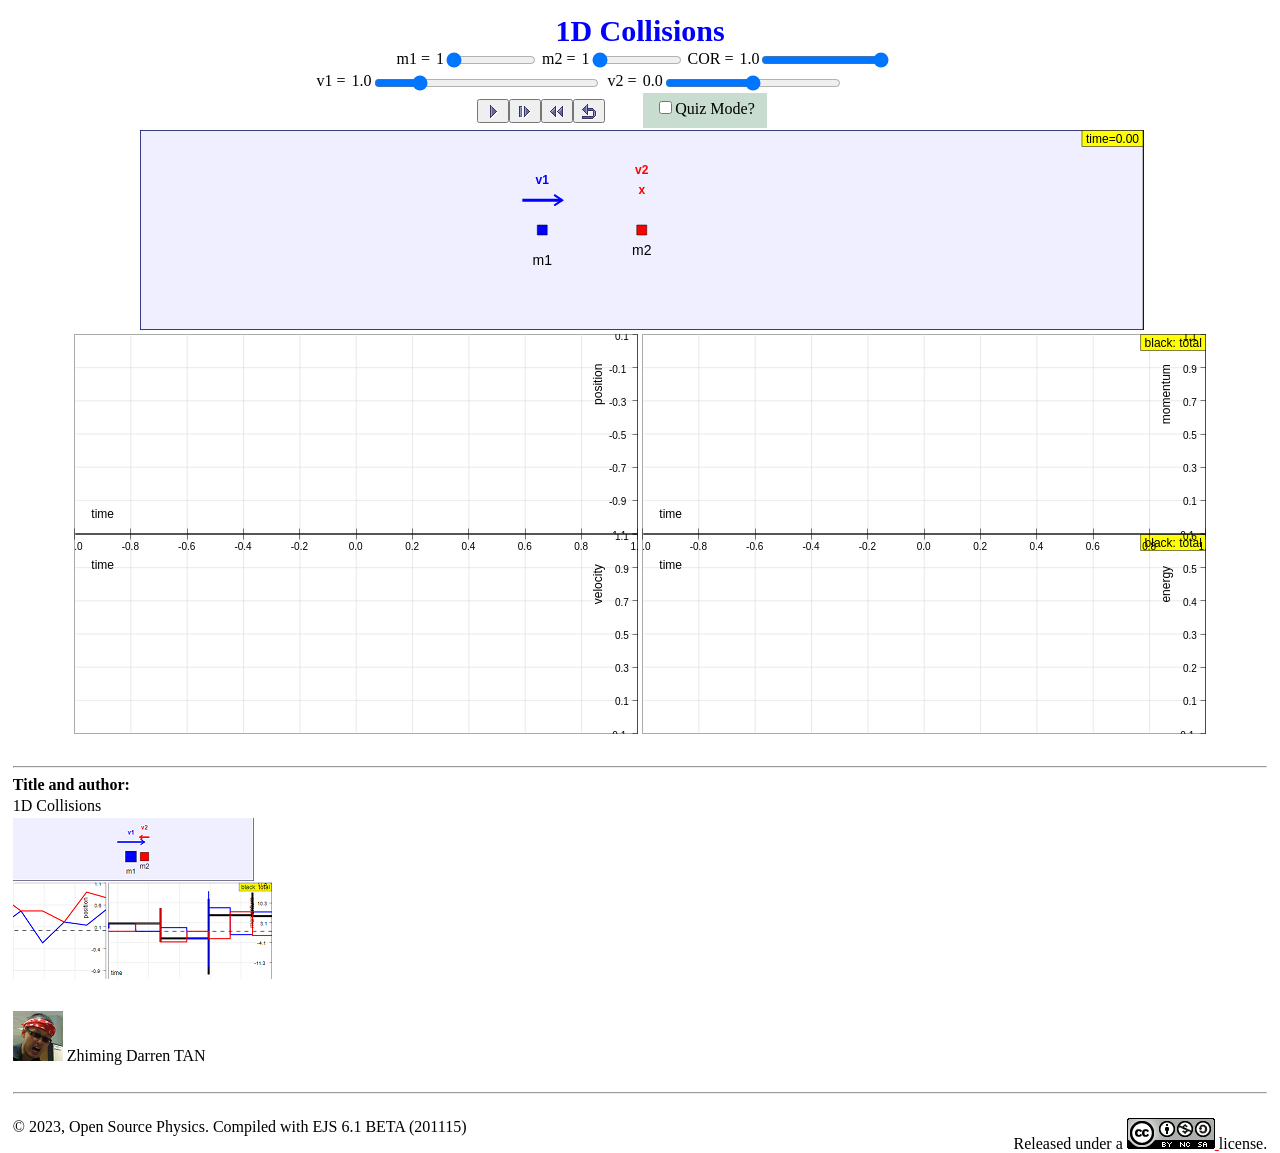
<file: index.html>
<?xml version="1.0" encoding="utf-8"?>
<!DOCTYPE html>
<html xmlns="http://www.w3.org/1999/xhtml" xmlns:epub="http://www.idpf.org/2007/ops">
  <head>
    <meta charset="utf-8" />
    <title>1D Collisions</title>
    <link rel="stylesheet"  type="text/css" href="_ejs_library/css/ejss.css" />
    <script src="_ejs_library/scripts/common_script.js"></script>
    <script src="_ejs_library/scripts/textresizedetector.js"></script>
    <script src="_ejs_library/ejsS.v1.min.js"></script>
<script type="text/javascript"><!--//--><![CDATA[//><!--
function Collisions1D(_topFrame,_libraryPath,_codebasePath, _inputParameters) {
  var _model = EJSS_CORE.createAnimationLMS();
  var _view;
  var _isPlaying = false;
  var _isPaused = true;
  var _isMobile = (navigator===undefined) ? false : navigator.userAgent.match(/iPhone|iPad|iPod|Android|BlackBerry|Opera Mini|IEMobile/i);

var _stringProperties = {};
  var _tools = EJSS_CORE.Tools;
  function _play()  { _isPaused = false; _isPlaying = true;  _model.play();  }
  function _pause() { _isPaused = true;  _isPlaying = false; _model.pause(); }
  function _step()  { _pause();  _model.step(); }
  function _reset() { _model.reset();  _isPaused = _model.isPaused(); _isPlaying = _model.isPlaying(); }
  _model._play  = _play;
  _model._pause = _pause;
  _model._step  = _step;
  _model._reset = _reset;
  function _update() { _model.update(); }
  function _initialize() { _model.initialize(); }
  function _setFPS(_fps) { _model.setFPS(_fps); }
  function _setDelay(_delay) { _model.setDelay(_delay); }
  function _setStepsPerDisplay(_spd) { _model.setStepsPerDisplay(_spd); }
  function _setUpdateView(_updateView) { _model.setUpdateView(_updateView); }
  function _setAutoplay(_auto) { _model.setAutoplay(_auto); }
  function _println(_message) { console.log(_message); }

  function _breakAfterThisPage() { _model.setShouldBreak(true); }

  function _resetSolvers() { if (_model.resetSolvers) _model.resetSolvers(); }

  function _saveText(name,type,content) { if (_model.saveText) _model.saveText(name,type,content); }

  function _saveState(name) { if (_model.saveState) _model.saveState(name); }

  function _saveImage(name,panelname) { if (_model.saveImage) _model.saveImage(name,panelname); }

  function _readState(url,type) { if (_model.readState) _model.readState(url,type); }

  function _readText(url,type,varname) { if (_model.readText) _model.readText(url,type,varname); }

  function _getStringProperty(propertyName) {
    var _value = _stringProperties[propertyName];
    if (_value===undefined) return propertyName;
    else return _value;
  }
  var __pagesEnabled = [];
  function _setPageEnabled(pageName,enabled) { __pagesEnabled[pageName] = enabled; }

  var m1; // EjsS Model.Variables.Variables.m1
  var m2; // EjsS Model.Variables.Variables.m2
  var v1; // EjsS Model.Variables.Variables.v1
  var v2; // EjsS Model.Variables.Variables.v2
  var Cres; // EjsS Model.Variables.Variables.Cres
  var t; // EjsS Model.Variables.Variables.t
  var dt; // EjsS Model.Variables.Variables.dt
  var x1; // EjsS Model.Variables.Variables.x1
  var x2; // EjsS Model.Variables.Variables.x2
  var viz_mass; // EjsS Model.Variables.Variables.viz_mass
  var viz_vel; // EjsS Model.Variables.Variables.viz_vel
  var quizmode; // EjsS Model.Variables.Variables.quizmode

  var P1; // EjsS Model.Variables.Constrained Vars.P1
  var P2; // EjsS Model.Variables.Constrained Vars.P2
  var T1; // EjsS Model.Variables.Constrained Vars.T1
  var T2; // EjsS Model.Variables.Constrained Vars.T2
  var E; // EjsS Model.Variables.Constrained Vars.E

  var stage; // EjsS Model.Variables.Quiz Vars.stage
  var solved; // EjsS Model.Variables.Quiz Vars.solved
  var displaystage; // EjsS Model.Variables.Quiz Vars.displaystage
  var selected; // EjsS Model.Variables.Quiz Vars.selected
  var bg_slider; // EjsS Model.Variables.Quiz Vars.bg_slider
  var v2target; // EjsS Model.Variables.Quiz Vars.v2target
  var v1answer; // EjsS Model.Variables.Quiz Vars.v1answer
  var txtElasticity; // EjsS Model.Variables.Quiz Vars.txtElasticity
  var firstTry; // EjsS Model.Variables.Quiz Vars.firstTry
  var txtGoal; // EjsS Model.Variables.Quiz Vars.txtGoal
  var TLmsg; // EjsS Model.Variables.Quiz Vars.TLmsg
  var BLmsg; // EjsS Model.Variables.Quiz Vars.BLmsg

  var isQuestionAnswered; // EjsS Model.Variables.lookang.isQuestionAnswered

  var _privateOdesList;
  var _ODEi_evolution1;
  var userEvents1=[];

  _model.getOdes = function() { return [_ODEi_evolution1]; };

  _model.removeEvents = function(){
    userEvents1=[];
  };

  function _serialize() { return _model.serialize(); }

  _model._userSerialize = function() {
    return {
      m1 : m1,
      m2 : m2,
      v1 : v1,
      v2 : v2,
      Cres : Cres,
      t : t,
      dt : dt,
      x1 : x1,
      x2 : x2,
      viz_mass : viz_mass,
      viz_vel : viz_vel,
      quizmode : quizmode,
      P1 : P1,
      P2 : P2,
      T1 : T1,
      T2 : T2,
      E : E,
      stage : stage,
      solved : solved,
      displaystage : displaystage,
      selected : selected,
      bg_slider : bg_slider,
      v2target : v2target,
      v1answer : v1answer,
      txtElasticity : txtElasticity,
      firstTry : firstTry,
      txtGoal : txtGoal,
      TLmsg : TLmsg,
      BLmsg : BLmsg,
      isQuestionAnswered : isQuestionAnswered
    };
  };

  _model._readParameters = function(json) {
    if(typeof json.m1 != "undefined") m1 = json.m1;
    if(typeof json.m2 != "undefined") m2 = json.m2;
    if(typeof json.v1 != "undefined") v1 = json.v1;
    if(typeof json.v2 != "undefined") v2 = json.v2;
    if(typeof json.Cres != "undefined") Cres = json.Cres;
    if(typeof json.t != "undefined") t = json.t;
    if(typeof json.dt != "undefined") dt = json.dt;
    if(typeof json.x1 != "undefined") x1 = json.x1;
    if(typeof json.x2 != "undefined") x2 = json.x2;
    if(typeof json.viz_mass != "undefined") viz_mass = json.viz_mass;
    if(typeof json.viz_vel != "undefined") viz_vel = json.viz_vel;
    if(typeof json.quizmode != "undefined") quizmode = json.quizmode;
    if(typeof json.P1 != "undefined") P1 = json.P1;
    if(typeof json.P2 != "undefined") P2 = json.P2;
    if(typeof json.T1 != "undefined") T1 = json.T1;
    if(typeof json.T2 != "undefined") T2 = json.T2;
    if(typeof json.E != "undefined") E = json.E;
    if(typeof json.stage != "undefined") stage = json.stage;
    if(typeof json.solved != "undefined") solved = json.solved;
    if(typeof json.displaystage != "undefined") displaystage = json.displaystage;
    if(typeof json.selected != "undefined") selected = json.selected;
    if(typeof json.bg_slider != "undefined") bg_slider = json.bg_slider;
    if(typeof json.v2target != "undefined") v2target = json.v2target;
    if(typeof json.v1answer != "undefined") v1answer = json.v1answer;
    if(typeof json.txtElasticity != "undefined") txtElasticity = json.txtElasticity;
    if(typeof json.firstTry != "undefined") firstTry = json.firstTry;
    if(typeof json.txtGoal != "undefined") txtGoal = json.txtGoal;
    if(typeof json.TLmsg != "undefined") TLmsg = json.TLmsg;
    if(typeof json.BLmsg != "undefined") BLmsg = json.BLmsg;
    if(typeof json.isQuestionAnswered != "undefined") isQuestionAnswered = json.isQuestionAnswered;
  };

  function _unserialize(json) { return _model.unserialize(json); }

  _model.addToReset(function() {
    __pagesEnabled["Init Page"] = true;
    __pagesEnabled["GraphAxes"] = true;
    __pagesEnabled["Evol Page"] = true;
    __pagesEnabled["Collision"] = true;
    __pagesEnabled["Constraints"] = true;
  });

  _model.addToReset(function() {
    m1 = 1; // EjsS Model.Variables.Variables.m1
    m2 = 1; // EjsS Model.Variables.Variables.m2
    v1 = 1; // EjsS Model.Variables.Variables.v1
    v2 = 0; // EjsS Model.Variables.Variables.v2
    Cres = 1; // EjsS Model.Variables.Variables.Cres
    t = 0; // EjsS Model.Variables.Variables.t
    dt = 0.01; // EjsS Model.Variables.Variables.dt
    x1 = -1; // EjsS Model.Variables.Variables.x1
    x2 = 0; // EjsS Model.Variables.Variables.x2
    viz_mass = 0.1; // EjsS Model.Variables.Variables.viz_mass
    viz_vel = 0.4; // EjsS Model.Variables.Variables.viz_vel
    quizmode = false; // EjsS Model.Variables.Variables.quizmode
  });

  _model.addToReset(function() {
    P1 = m1*v1; // EjsS Model.Variables.Constrained Vars.P1
    P2 = m2*v2; // EjsS Model.Variables.Constrained Vars.P2
    T1 = 0.5*m1*v1*v1; // EjsS Model.Variables.Constrained Vars.T1
    T2 = 0.5*m2*v2*v2; // EjsS Model.Variables.Constrained Vars.T2
    E = T1+T2; // EjsS Model.Variables.Constrained Vars.E
  });

  _model.addToReset(function() {
    stage = 0; // EjsS Model.Variables.Quiz Vars.stage
    solved = false; // EjsS Model.Variables.Quiz Vars.solved
    displaystage = ""; // EjsS Model.Variables.Quiz Vars.displaystage
    selected = new Array(1); // EjsS Model.Variables.Quiz Vars.selected
    (function () {
      var _i0;
      for (_i0=0; _i0<1; _i0+=1) {  // EjsS Model.Variables.Quiz Vars.selected
        selected[_i0] = "";  // EjsS Model.Variables.Quiz Vars.selected
      }
    }());
    bg_slider = "White"; // EjsS Model.Variables.Quiz Vars.bg_slider
    v2target = 0; // EjsS Model.Variables.Quiz Vars.v2target
    v1answer = 0; // EjsS Model.Variables.Quiz Vars.v1answer
    txtElasticity = ""; // EjsS Model.Variables.Quiz Vars.txtElasticity
    firstTry = true; // EjsS Model.Variables.Quiz Vars.firstTry
    txtGoal = ""; // EjsS Model.Variables.Quiz Vars.txtGoal
    TLmsg = ""; // EjsS Model.Variables.Quiz Vars.TLmsg
    BLmsg = ""; // EjsS Model.Variables.Quiz Vars.BLmsg
  });

  _model.addToReset(function() {
    isQuestionAnswered = false; // EjsS Model.Variables.lookang.isQuestionAnswered
  });

  if (_inputParameters) {
    _inputParameters = _model.parseInputParameters(_inputParameters);
    if (_inputParameters) _model.addToReset(function() { _model._readParameters(_inputParameters); });
  }

  _model.addToReset(function() {
    _privateOdesList=[];
    _ODEi_evolution1 = _ODE_evolution1();
    _privateOdesList.push(_ODEi_evolution1);
  });

  _model.addToReset(function() {
    _model.setAutoplay(false);
    _model.setPauseOnPageExit(true);
    _model.setFPS(20);
    _model.setStepsPerDisplay(1);
  });

  function setup(stage) {  // > CustomCode.Lib Page:1
    switch(stage) {  // > CustomCode.Lib Page:2
      case 0:  // > CustomCode.Lib Page:3
        solved = false;  // > CustomCode.Lib Page:4
        bg_slider = "Yellow";  // > CustomCode.Lib Page:5
        displaystage = "(stage="+stage+") \n Perfectly inelastic collision of equal masses";  // > CustomCode.Lib Page:6
        txtGoal = "GOAL: Set v1 so that v2 = 2.0 after collision";  // > CustomCode.Lib Page:7
        txtElasticity = "(perfectly) inelastic";  // > CustomCode.Lib Page:8
        v2target = 2.0;  // > CustomCode.Lib Page:9
        m1 = 1;  // > CustomCode.Lib Page:10
        x1 = -1;  // > CustomCode.Lib Page:11
        m2 = 1;  // > CustomCode.Lib Page:12
        x2 = 0;  // > CustomCode.Lib Page:13
        v2 = 0;  // > CustomCode.Lib Page:14
        Cres = 0;  // > CustomCode.Lib Page:15
        v1answer = 4.0;  // > CustomCode.Lib Page:16
        break;  // > CustomCode.Lib Page:17
      case 1:  // > CustomCode.Lib Page:18
        solved = false;  // > CustomCode.Lib Page:19
        bg_slider = "Yellow";  // > CustomCode.Lib Page:20
        displaystage = "(stage="+stage+") \n Perfectly inelastic collision of unequal masses";  // > CustomCode.Lib Page:21
        txtGoal = "GOAL: Set v1 so that v2 = 1.0 after collision";  // > CustomCode.Lib Page:22
        txtElasticity = "(perfectly) inelastic";  // > CustomCode.Lib Page:23
        v2target = 1.0;  // > CustomCode.Lib Page:24
        m1 = 1;  // > CustomCode.Lib Page:25
        x1 = -1;  // > CustomCode.Lib Page:26
        m2 = 3;  // > CustomCode.Lib Page:27
        x2 = 0;  // > CustomCode.Lib Page:28
        v2 = 0;  // > CustomCode.Lib Page:29
        Cres = 0;  // > CustomCode.Lib Page:30
        v1answer = 4.0;  // > CustomCode.Lib Page:31
        break;  // > CustomCode.Lib Page:32
      case 2:  // > CustomCode.Lib Page:33
        solved = false;  // > CustomCode.Lib Page:34
        bg_slider = "Yellow";  // > CustomCode.Lib Page:35
        displaystage = "(stage="+stage+") \n Perfectly elastic collision of equal masses";  // > CustomCode.Lib Page:36
        txtGoal = "GOAL: Set v1 so that v2 = 2.0 after collision";  // > CustomCode.Lib Page:37
        txtElasticity = "(perfectly) elastic";  // > CustomCode.Lib Page:38
        v2target = 2.0;  // > CustomCode.Lib Page:39
        m1 = 1;  // > CustomCode.Lib Page:40
        x1 = -1;  // > CustomCode.Lib Page:41
        m2 = 1;  // > CustomCode.Lib Page:42
        x2 = 0;  // > CustomCode.Lib Page:43
        v2 = 0;  // > CustomCode.Lib Page:44
        Cres = 1;  // > CustomCode.Lib Page:45
        v1answer = 2.0;  // > CustomCode.Lib Page:46
        break;  // > CustomCode.Lib Page:47
      case 3:  // > CustomCode.Lib Page:48
        solved = false;  // > CustomCode.Lib Page:49
        bg_slider = "Yellow";  // > CustomCode.Lib Page:50
        displaystage = "(stage="+stage+") \n Perfectly elastic collision of unequal masses";  // > CustomCode.Lib Page:51
        txtGoal = "GOAL: Set v1 so that v2 = 1.0 after collision";  // > CustomCode.Lib Page:52
        txtElasticity = "(perfectly) elastic";  // > CustomCode.Lib Page:53
        v2target = 1.0;  // > CustomCode.Lib Page:54
        m1 = 1;  // > CustomCode.Lib Page:55
        x1 = -1;  // > CustomCode.Lib Page:56
        m2 = 2;  // > CustomCode.Lib Page:57
        x2 = 0;  // > CustomCode.Lib Page:58
        v2 = 0;  // > CustomCode.Lib Page:59
        Cres = 1;  // > CustomCode.Lib Page:60
        v1answer = 1.5;  // > CustomCode.Lib Page:61
        break;  // > CustomCode.Lib Page:62
      case 4:  // > CustomCode.Lib Page:63
        solved = false;  // > CustomCode.Lib Page:64
        bg_slider = "Yellow";  // > CustomCode.Lib Page:65
        displaystage = "(stage="+stage+") \n Perfectly inelastic collision of equal masses that are both initially moving";  // > CustomCode.Lib Page:66
        txtGoal = "GOAL: Set v1 so that v2 = 1.0 after collision";  // > CustomCode.Lib Page:67
        txtElasticity = "(perfectly) inelastic";  // > CustomCode.Lib Page:68
        v2target = 1.0;  // > CustomCode.Lib Page:69
        m1 = 1;  // > CustomCode.Lib Page:70
        x1 = -1;  // > CustomCode.Lib Page:71
        m2 = 1;  // > CustomCode.Lib Page:72
        x2 = 0;  // > CustomCode.Lib Page:73
        v2 = -1;  // > CustomCode.Lib Page:74
        Cres = 0;  // > CustomCode.Lib Page:75
        v1answer = 3.0;  // > CustomCode.Lib Page:76
        break;  // > CustomCode.Lib Page:77
      case 5:  // > CustomCode.Lib Page:78
        solved = false;  // > CustomCode.Lib Page:79
        bg_slider = "Yellow";  // > CustomCode.Lib Page:80
        displaystage = "(stage="+stage+") \n Perfectly elastic collision of equal masses that are both initially moving";  // > CustomCode.Lib Page:81
        txtGoal = "GOAL: Set v1 so that v2 = 2.0 after collision";  // > CustomCode.Lib Page:82
        txtElasticity = "(perfectly) elastic";  // > CustomCode.Lib Page:83
        v2target = 2.0;  // > CustomCode.Lib Page:84
        m1 = 1;  // > CustomCode.Lib Page:85
        x1 = -1;  // > CustomCode.Lib Page:86
        m2 = 1;  // > CustomCode.Lib Page:87
        x2 = 0;  // > CustomCode.Lib Page:88
        v2 = -0.5;  // > CustomCode.Lib Page:89
        Cres = 1;  // > CustomCode.Lib Page:90
        v1answer = 2.0;  // > CustomCode.Lib Page:91
        break;  // > CustomCode.Lib Page:92
      case 6:  // > CustomCode.Lib Page:93
        solved = false;  // > CustomCode.Lib Page:94
        bg_slider = "Yellow";  // > CustomCode.Lib Page:95
        displaystage = "(stage="+stage+") \n Perfectly elastic collision of equal masses that are both initially moving";  // > CustomCode.Lib Page:96
        txtGoal = "GOAL: Set v1 so that v2 = 2.0 after collision";  // > CustomCode.Lib Page:97
        txtElasticity = "(perfectly) elastic";  // > CustomCode.Lib Page:98
        v2target = 2.0;  // > CustomCode.Lib Page:99
        m1 = 1;  // > CustomCode.Lib Page:100
        x1 = -1;  // > CustomCode.Lib Page:101
        m2 = 1;  // > CustomCode.Lib Page:102
        x2 = 0;  // > CustomCode.Lib Page:103
        v2 = 0.5;  // > CustomCode.Lib Page:104
        Cres = 1;  // > CustomCode.Lib Page:105
        v1answer = 2.0;  // > CustomCode.Lib Page:106
        break;  // > CustomCode.Lib Page:107
      case 7:  // > CustomCode.Lib Page:108
        solved = false;  // > CustomCode.Lib Page:109
        bg_slider = "Yellow";  // > CustomCode.Lib Page:110
        displaystage = "(stage="+stage+") \n Perfectly elastic collision of unequal masses that are both initially moving";  // > CustomCode.Lib Page:111
        txtGoal = "GOAL: Set v1 so that v2 = 2.0 after collision";  // > CustomCode.Lib Page:112
        txtElasticity = "(perfectly) elastic";  // > CustomCode.Lib Page:113
        v2target = 2.0;  // > CustomCode.Lib Page:114
        m1 = 3;  // > CustomCode.Lib Page:115
        x1 = -1;  // > CustomCode.Lib Page:116
        m2 = 2;  // > CustomCode.Lib Page:117
        x2 = 0;  // > CustomCode.Lib Page:118
        v2 = -1;  // > CustomCode.Lib Page:119
        Cres = 1;  // > CustomCode.Lib Page:120
        v1answer = 1.5;  // > CustomCode.Lib Page:121
        break;  // > CustomCode.Lib Page:122
      default:  // > CustomCode.Lib Page:123
        alert("If you see this message, there's probably an error in the code...");  // > CustomCode.Lib Page:124
    }  // > CustomCode.Lib Page:125
  }  // > CustomCode.Lib Page:126

  function stage_Switcher() {  // > CustomCode.Stage Switcher:1
    stage = parseInt(selected[0].slice(-1));  // > CustomCode.Stage Switcher:2
    //alert(stage);  // > CustomCode.Stage Switcher:3
    setup(stage);  // > CustomCode.Stage Switcher:4
  }  // > CustomCode.Stage Switcher:5

  // Assume ECMAScript 6; Chrome >=49, Edge >=14, Firefox >=41, Opera >=36, Safari >=8  // > CustomCode.QuestionLib:1
  const debugMode = true;  // > CustomCode.QuestionLib:2
  const _questionLib = {};  // > CustomCode.QuestionLib:3
  _questionLib.stack = [];  // > CustomCode.QuestionLib:4
  _questionLib.history = Object.create(null);  // > CustomCode.QuestionLib:5
  _questionLib.questionMarksAwarded = Object.create(null);  // > CustomCode.QuestionLib:6
  const _nullFunction = debugMode ?  // > CustomCode.QuestionLib:7
    console.log  // > CustomCode.QuestionLib:8
    :  // > CustomCode.QuestionLib:9
    function(){};  // > CustomCode.QuestionLib:10
  function _debugPrint(msg) {  // > CustomCode.QuestionLib:11
    if (debugMode) {  // > CustomCode.QuestionLib:12
      console.log(msg);  // > CustomCode.QuestionLib:13
    }  // > CustomCode.QuestionLib:14
  }  // > CustomCode.QuestionLib:15
  function _getCurrentQuestion() {  // > CustomCode.QuestionLib:16
    if (!isQuestionStarted()) {  // > CustomCode.QuestionLib:17
      return null;  // > CustomCode.QuestionLib:18
    }  // > CustomCode.QuestionLib:19
    return _questionLib.stack[_questionLib.stack.length - 1];  // > CustomCode.QuestionLib:20
  }  // > CustomCode.QuestionLib:21
  function isQuestionStarted() {  // > CustomCode.QuestionLib:22
    return _questionLib.stack.length > 0;  // > CustomCode.QuestionLib:23
  }  // > CustomCode.QuestionLib:24
  // for assessment.json event - start  // > CustomCode.QuestionLib:25
  function startQuestion(questionName) {  // > CustomCode.QuestionLib:26
    _view._addInteraction(_nullFunction, {action:"questionStart", name:questionName}, {element:"questionLib", property:"value"});  // > CustomCode.QuestionLib:27
    _debugPrint("Start question: " + questionName);  // > CustomCode.QuestionLib:28
      // > CustomCode.QuestionLib:29
    _questionLib.stack.push(questionName);  // > CustomCode.QuestionLib:30
  }  // > CustomCode.QuestionLib:31
  // for assessment.json history  // > CustomCode.QuestionLib:32
  function addQuestionHistory(history, questionName=null) {  // > CustomCode.QuestionLib:33
    if (questionName === null && isQuestionStarted()) {  // > CustomCode.QuestionLib:34
      questionName = _getCurrentQuestion();  // > CustomCode.QuestionLib:35
    }  // > CustomCode.QuestionLib:36
      // > CustomCode.QuestionLib:37
    if (!(questionName in _questionLib.history)) {  // > CustomCode.QuestionLib:38
      _debugPrint("Create question history for " + questionName);  // > CustomCode.QuestionLib:39
        // > CustomCode.QuestionLib:40
      _questionLib.history[questionName] = [];  // > CustomCode.QuestionLib:41
    }  // > CustomCode.QuestionLib:42
    if (debugMode) {  // > CustomCode.QuestionLib:43
      console.log("Push \"" + history + "\" to question history for " + questionName);  // > CustomCode.QuestionLib:44
    }  // > CustomCode.QuestionLib:45
    _questionLib.history[questionName].push(history);  // > CustomCode.QuestionLib:46
    _flushQuestionHistory(questionName);  // > CustomCode.QuestionLib:47
  }  // > CustomCode.QuestionLib:48
  function _flushQuestionHistory(questionName) {  // > CustomCode.QuestionLib:49
    // TODO: check if need to flush  // > CustomCode.QuestionLib:50
    if (questionName === _getCurrentQuestion()) {  // > CustomCode.QuestionLib:51
      const outputHistory = _getQuestionHistory(questionName);  // > CustomCode.QuestionLib:52
      _view._addInteraction(_nullFunction, outputHistory, {property: "historyFor" + questionName, element: "questionLib"});  // > CustomCode.QuestionLib:53
    }  // > CustomCode.QuestionLib:54
  }  // > CustomCode.QuestionLib:55
  function _getQuestionHistory(questionName) {  // > CustomCode.QuestionLib:56
    if (questionName in _questionLib.history) {  // > CustomCode.QuestionLib:57
      return _questionLib.history[questionName].join("\n");  // > CustomCode.QuestionLib:58
    } else {  // > CustomCode.QuestionLib:59
      _debugPrint("No question \"" + questionName + "\" exists");  // > CustomCode.QuestionLib:60
      return "";  // > CustomCode.QuestionLib:61
    }  // > CustomCode.QuestionLib:62
  }  // > CustomCode.QuestionLib:63
  // for assessment.json event - states  // > CustomCode.QuestionLib:64
  function onAnswer(answer, isCorrect=false, history=answer, questionName=null) {  // > CustomCode.QuestionLib:65
    if (questionName === null && isQuestionStarted()) {  // > CustomCode.QuestionLib:66
      questionName = _questionLib.stack[_questionLib.stack.length - 1];  // > CustomCode.QuestionLib:67
    }  // > CustomCode.QuestionLib:68
    if (questionName !== null) {  // > CustomCode.QuestionLib:69
      const explainer = Object.create(null);  // > CustomCode.QuestionLib:70
      explainer[true] = " ✅";  // > CustomCode.QuestionLib:71
      explainer[false] = " ❌";  // > CustomCode.QuestionLib:72
      addQuestionHistory(history + explainer[isCorrect], questionName);  // > CustomCode.QuestionLib:73
      if (questionName === _getCurrentQuestion()) {  // > CustomCode.QuestionLib:74
        _view._addInteraction(_nullFunction, {name:questionName, answer:answer, isCorrect:isCorrect, action:"questionAnswer"}, {property: "answer", element:"questionLib"});  // > CustomCode.QuestionLib:75
      }  // > CustomCode.QuestionLib:76
    }  // > CustomCode.QuestionLib:77
  }  // > CustomCode.QuestionLib:78
  // for assessment.json event - end  // > CustomCode.QuestionLib:79
  function endQuestion() {  // > CustomCode.QuestionLib:80
    if (_questionLib.stack.length > 0) {  // > CustomCode.QuestionLib:81
      const questionName = _questionLib.stack.pop();  // > CustomCode.QuestionLib:82
      _debugPrint("End question: " + questionName);  // > CustomCode.QuestionLib:83
      _view._addInteraction(_nullFunction, {action:"questionEnd", name:questionName}, {element: "questionLib", property: "value"});  // > CustomCode.QuestionLib:84
    }  // > CustomCode.QuestionLib:85
  }  // > CustomCode.QuestionLib:86
  // for assessment.json marks  // > CustomCode.QuestionLib:87
  function awardQuestionMarks(marks=1) {  // > CustomCode.QuestionLib:88
    if (isQuestionStarted()) {  // > CustomCode.QuestionLib:89
      const questionName = _getCurrentQuestion();  // > CustomCode.QuestionLib:90
      _questionLib.questionMarksAwarded[questionName] = 1;  // > CustomCode.QuestionLib:91
        // > CustomCode.QuestionLib:92
      for (; _questionLib.questionMarksAwarded[questionName] < marks + 1; _questionLib.questionMarksAwarded[questionName]++) {  // > CustomCode.QuestionLib:93
        _view._addInteraction(_nullFunction, _questionLib.questionMarksAwarded[questionName], {element:"questionLib", property:"awardMarkFor"+questionName});  // > CustomCode.QuestionLib:94
      }  // > CustomCode.QuestionLib:95
    }  // > CustomCode.QuestionLib:96
  }  // > CustomCode.QuestionLib:97
  function resetQuestionMarks(questionName) {  // > CustomCode.QuestionLib:98
    _questionLib.questionMarksAwarded[questionName] = 0;  // > CustomCode.QuestionLib:99
  }  // > CustomCode.QuestionLib:100
  function questionInstantMark(questionName, message) {  // > CustomCode.QuestionLib:101
    startQuestion(questionName);  // > CustomCode.QuestionLib:102
    _debugPrint("" + message);  // > CustomCode.QuestionLib:103
    if (message) {  // > CustomCode.QuestionLib:104
      addQuestionHistory(message);  // > CustomCode.QuestionLib:105
    } else {  // > CustomCode.QuestionLib:106
      _flushQuestionHistory(questionName);  // > CustomCode.QuestionLib:107
    }  // > CustomCode.QuestionLib:108
    awardQuestionMarks();  // > CustomCode.QuestionLib:109
    endQuestion();  // > CustomCode.QuestionLib:110
  }  // > CustomCode.QuestionLib:111
  function questionAppendHistory(questionName, message) {  // > CustomCode.QuestionLib:112
    if (!(questionName in _questionLib.questionMarksAwarded)) {  // > CustomCode.QuestionLib:113
      _questionLib.questionMarksAwarded[questionName] = 0;  // > CustomCode.QuestionLib:114
    }  // > CustomCode.QuestionLib:115
    let shouldPushQuestion = _getCurrentQuestion() !== questionName;  // > CustomCode.QuestionLib:116
    if (shouldPushQuestion) {  // > CustomCode.QuestionLib:117
      startQuestion(questionName);  // > CustomCode.QuestionLib:118
    }  // > CustomCode.QuestionLib:119
    awardQuestionMarks(_questionLib.questionMarksAwarded[questionName])  // > CustomCode.QuestionLib:120
    addQuestionHistory(message);  // > CustomCode.QuestionLib:121
    if (shouldPushQuestion) {  // > CustomCode.QuestionLib:122
      endQuestion();  // > CustomCode.QuestionLib:123
    }  // > CustomCode.QuestionLib:124
  }  // > CustomCode.QuestionLib:125
  function resetQuestionHistory(questionName) {  // > CustomCode.QuestionLib:126
    _questionLib.history[questionName] = [];  // > CustomCode.QuestionLib:127
  }  // > CustomCode.QuestionLib:128
  function resetQuestion(questionName) {  // > CustomCode.QuestionLib:129
    resetQuestionHistory(questionName);  // > CustomCode.QuestionLib:130
    resetQuestionMarks(questionName);  // > CustomCode.QuestionLib:131
  }  // > CustomCode.QuestionLib:132

  _model.addToInitialization(function() {
    if (!__pagesEnabled["Init Page"]) return;
    if (quizmode) {  // > Initialization.Init Page:1
      setup(stage);  // > Initialization.Init Page:2
    } else {  // > Initialization.Init Page:3
      //no need highlighting  // > Initialization.Init Page:4
      bg_slider = "White";  // > Initialization.Init Page:5
    }  // > Initialization.Init Page:6
  });

  _model.addToInitialization(function() {
    if (!__pagesEnabled["GraphAxes"]) return;
    //position-time  // > Initialization.GraphAxes:1
    //_view.plottingPanelPos.getAxisX().setPosition([0.0,0.4]);  //slightly below midline  // > Initialization.GraphAxes:2
    _view.plottingPanelPos.getTitleX().setPosition([0.05,0.25]);  // > Initialization.GraphAxes:3
    _view.plottingPanelPos.getAxisY().setPosition([1,0]);  // > Initialization.GraphAxes:4
    _view.plottingPanelPos.getTitleY().setPosition([1,0.75]);  // > Initialization.GraphAxes:5
    //velocity-time  // > Initialization.GraphAxes:6
    _view.plottingPanelVel.getAxisX().setPosition([0,1]);  //at top  // > Initialization.GraphAxes:7
    _view.plottingPanelVel.getTitleX().setPosition([0.05,1]);  // > Initialization.GraphAxes:8
    _view.plottingPanelVel.getAxisY().setPosition([1,0]);  // > Initialization.GraphAxes:9
    _view.plottingPanelVel.getTitleY().setPosition([1,0.75]);  // > Initialization.GraphAxes:10
    //momentum-time  // > Initialization.GraphAxes:11
    //_view.plottingPanelMom.getAxisX().setPosition([0.0,0.5]);  // > Initialization.GraphAxes:12
    _view.plottingPanelMom.getTitleX().setPosition([0.05,0.25]);  // > Initialization.GraphAxes:13
    _view.plottingPanelMom.getAxisY().setPosition([1,0]);  // > Initialization.GraphAxes:14
    _view.plottingPanelMom.getTitleY().setPosition([1,0.70]);  // > Initialization.GraphAxes:15
    //energy-time  // > Initialization.GraphAxes:16
    _view.plottingPanelErg.getAxisX().setPosition([0,1]);  //at top  // > Initialization.GraphAxes:17
    _view.plottingPanelErg.getTitleX().setPosition([0.05,1]);  // > Initialization.GraphAxes:18
    _view.plottingPanelErg.getAxisY().setPosition([1,0]);  // > Initialization.GraphAxes:19
    //_view.plottingPanelErg.getAxisY().setPosition([1,0.055]);  //y-value accounts for MarginY?  // > Initialization.GraphAxes:20
    _view.plottingPanelErg.getTitleY().setPosition([1,0.75]);  // > Initialization.GraphAxes:21
  });

  _model.addToInitialization(function() {
    _initializeSolvers();
  });

  _model.addToEvolution(function() {
    if (!__pagesEnabled["Evol Page"]) return;
    _ODEi_evolution1.step();
  });

  _model.addToFixedRelations(function() { _isPaused = _model.isPaused(); _isPlaying = _model.isPlaying(); });

  _model.addToFixedRelations(function() {
    if (!__pagesEnabled["Constraints"]) return;
    P1=m1*v1;  // > FixedRelations.Constraints:1
    P2=m2*v2;  // > FixedRelations.Constraints:2
    T1=0.5*m1*v1*v1;  // > FixedRelations.Constraints:3
    T2=0.5*m2*v2*v2;  // > FixedRelations.Constraints:4
    E=T1+T2;  // > FixedRelations.Constraints:5
    //displaystage = "";  // > FixedRelations.Constraints:6
    //if (quizmode) {  // > FixedRelations.Constraints:7
    //  displaystage = "stage="+_view._format(stage,"0");  // > FixedRelations.Constraints:8
    //}  // > FixedRelations.Constraints:9
    // to control visual elements of interactivity  // > FixedRelations.Constraints:10
    TLmsg = "";  // > FixedRelations.Constraints:11
    BLmsg = "";  // > FixedRelations.Constraints:12
    if (quizmode) {  // > FixedRelations.Constraints:13
      TLmsg = displaystage;  // > FixedRelations.Constraints:14
      BLmsg = txtGoal;  // > FixedRelations.Constraints:15
    } else {  // > FixedRelations.Constraints:16
      //no need highlighting  // > FixedRelations.Constraints:17
      bg_slider = "White";  // > FixedRelations.Constraints:18
    }  // > FixedRelations.Constraints:19
  });

  _model.addToFixedRelations(function() { _isPaused = _model.isPaused(); _isPlaying = _model.isPlaying(); });

  function _initializeSolvers() {
    for (var i=0,n=_privateOdesList.length; i<n; i++) _privateOdesList[i].initializeSolver();
  }

  function _automaticResetSolvers() {
    for (var i=0,n=_privateOdesList.length; i<n; i++) _privateOdesList[i].automaticResetSolver();
  }

  _model.resetSolvers = function() {
    for (var i=0,n=_privateOdesList.length; i<n; i++) _privateOdesList[i].resetSolver();
  };

  _getODE = function (_odeName) {
    if (_odeName=="Evol Page") return _ODEi_evolution1;
    return null;
  }

  function _getEventSolver(_odeName) {
    var ode = _getODE(_odeName);
    if (ode===null) return null;
    return ode.getEventSolver();
  }

  function _setSolverClass(_odeName, _engine) {
    var ode = _getODE(_odeName);
    if (ode===null) return;
    if (!_engine.setODE) {
      var classname = _engine.toLowerCase();
      if      (classname.indexOf("boga")>=0)   _engine = EJSS_ODE_SOLVERS.bogackiShampine23;
      else if (classname.indexOf("cash")>=0)   _engine = EJSS_ODE_SOLVERS.cashKarp45;
      else if (classname.indexOf("dopri5")>=0) _engine = EJSS_ODE_SOLVERS.dopri5;
      else if (classname.indexOf("dopri8")>=0) _engine = EJSS_ODE_SOLVERS.dopri853;
      else if (classname.indexOf("richa")>=0)  _engine = EJSS_ODE_SOLVERS.eulerRichardson;
      else if (classname.indexOf("euler")>=0)  _engine = EJSS_ODE_SOLVERS.euler;
      else if (classname.indexOf("fehlberg87")>=0) _engine = EJSS_ODE_SOLVERS.fehlberg87;
      else if (classname.indexOf("fehlberg8")>=0)  _engine = EJSS_ODE_SOLVERS.fehlberg8;
      else if (classname.indexOf("radau")>=0)   _engine = EJSS_ODE_SOLVERS.radau5;
      else if (classname.indexOf("runge")>=0)  _engine = EJSS_ODE_SOLVERS.rungeKutta4;
      else if (classname.indexOf("rk4")>=0)    _engine = EJSS_ODE_SOLVERS.rungeKutta4;
      else if (classname.indexOf("verlet")>=0) _engine = EJSS_ODE_SOLVERS.velocityVerlet;
    }
    if (_engine) ode.setSolverClass(_engine);
  }

  function _ODE_evolution1() {
    var __odeSelf = {};
    var __eventSolver;
    var __solverClass = EJSS_ODE_SOLVERS.cashKarp45;
    var __state=[];
    var _ODE_evolution1_Event1;
    var __ignoreErrors=false;
    var __mustInitialize=true;
    var __isEnabled=true;
    var __mustUserReinitialize=false;
    var __mustReinitialize=true;


    __odeSelf._getOdeVars = function (){ return["x1","x2","t"]};

    __odeSelf.setSolverClass = function(__aSolverClass) {
      __solverClass = __aSolverClass;
      __instantiateSolver();
    };

    function __instantiateSolver() {
      __state=[];
      __pushState();
      __eventSolver = EJSS_ODE_SOLVERS.interpolatorEventSolver(__solverClass(),__odeSelf);
      __mustInitialize = true;
    }

    __odeSelf.setEnabled = function(_enabled) { __isEnabled = _enabled; };

    __odeSelf.getIndependentVariableValue = function() { return __eventSolver.getIndependentVariableValue(); };

    __odeSelf.getInternalStepSize = function() { return __eventSolver.getInternalStepSize(); };

    __odeSelf.isAccelerationIndependentOfVelocity = function() { return false; };

    __odeSelf.initializeSolver = function() {
      if (__arraysChanged()) { __instantiateSolver(); __odeSelf.initializeSolver(); return; }
      __pushState();
      __eventSolver.initialize(dt);
      __eventSolver.setBestInterpolation(false);
      __eventSolver.setMaximumInternalSteps(10000);
      __eventSolver.removeAllEvents();
      if (__pagesEnabled["Collision"]) __eventSolver.addEvent(_ODE_evolution1_Event1());
      for(k in userEvents1){__eventSolver.addEvent(userEvents1[k]);}
      __eventSolver.setEstimateFirstStep(false);
      __eventSolver.setEnableExceptions(false);
      __eventSolver.setTolerances(0.00001,0.00001);
      __mustReinitialize = true;
      __mustInitialize = false;
    };

    function __pushState() {
      // Copy our variables to __state[] 
        var __j=0;
        var __n=0;
        var __cIn=0;
        if (__state[__cIn]!=x1) __mustReinitialize = true;
        __state[__cIn++] = x1;
        if (__state[__cIn]!=x2) __mustReinitialize = true;
        __state[__cIn++] = x2;
        if (__state[__cIn]!=t) __mustReinitialize = true;
        __state[__cIn++] = t;
    }

    function __arraysChanged () {
      return false;
    }

    __odeSelf.getEventSolver = function() {
      return __eventSolver;
    };

    __odeSelf.resetSolver = function() {
      __mustUserReinitialize = true;
    };

    __odeSelf.automaticResetSolver = function() {
      __mustReinitialize = true;
    };

    function __errorAction () {
      if (__ignoreErrors) return;
      console.log (__eventSolver.getErrorMessage());
      _pause();
      // Make sure the solver is reinitialized;
      __mustReinitialize = true;
    }

    __odeSelf.step = function() { return __privateStep(false); };

    __odeSelf.solverStep = function() { return __privateStep(true); };

    function __privateStep(__takeMaximumStep) {
      if (!__isEnabled) return 0;
      if (dt===0) return 0;
      if (__mustInitialize) __odeSelf.initializeSolver();
      if (__arraysChanged()) { __instantiateSolver(); __odeSelf.initializeSolver(); }
      __eventSolver.setStepSize(dt);
      __eventSolver.setInternalStepSize(dt);
      __eventSolver.setMaximumInternalSteps(10000);
      __eventSolver.setTolerances(0.00001,0.00001);
      __pushState();
      if (__mustUserReinitialize) { 
        __eventSolver.userReinitialize();
        __mustUserReinitialize = false;
        __mustReinitialize = false;
        if (__eventSolver.getErrorCode()!=EJSS_ODE_SOLVERS.ERROR.NO_ERROR) __errorAction();
      }
      else if (__mustReinitialize) { 
        __eventSolver.reinitialize();
        __mustReinitialize = false;
        if (__eventSolver.getErrorCode()!=EJSS_ODE_SOLVERS.ERROR.NO_ERROR) __errorAction();
      }
      var __stepTaken = __takeMaximumStep ? __eventSolver.maxStep() : __eventSolver.step();
      // Extract our variables from __state
        var __i=0;
        var __cOut=0;
        x1 = __state[__cOut++];
        x2 = __state[__cOut++];
        t = __state[__cOut++];
      // Check for error
      if (__eventSolver.getErrorCode()!=EJSS_ODE_SOLVERS.ERROR.NO_ERROR) __errorAction();
      return __stepTaken;
    }

    __odeSelf.getState = function() { return __state; };

    __odeSelf.getRate = function(_aState,_aRate) {
      _aRate[_aRate.length-1] = 0.0; // In case the prelim code returns
      var __index=-1; // so that it can be used in preliminary code
      // Extract our variables from _aState
        var __i=0;
        var __cOut=0;
        var x1 = _aState[__cOut++];
        var x2 = _aState[__cOut++];
        var t = _aState[__cOut++];
      // Preliminary code: Code to be executed before rate equations are evaluated
        // May be problematic to put this here as it runs at every time step  // > Preliminary code for ODE.Evol Page:1
        // Put in Initialization instead  // > Preliminary code for ODE.Evol Page:2
        //if (quizmode) {  // > Preliminary code for ODE.Evol Page:3
        //  setup(stage);  // > Preliminary code for ODE.Evol Page:4
        //}  // > Preliminary code for ODE.Evol Page:5
      // Compute the rate
        var __cRate=0;
        _aRate[__cRate++] = v1; // Rate for ODE: Evol Page:x1
        _aRate[__cRate++] = v2; // Rate for ODE: Evol Page:x2
        _aRate[__cRate++] = 1; // independent variable
        return _aRate;
    }; //end of getRate

    __odeSelf._addEvent = function(userCondition,userAction,eventType,eventMethod,maxIter,eventTolerance,endAtEvent){
    var User_Event = function (userCondition,userAction,eventType,eventMethod,maxIter,eventTolerance,endAtEvent) {
      var _eventSelf = {};

      _eventSelf.getTypeOfEvent = function() { return eventType; };

      _eventSelf.getRootFindingMethod = function() { return eventMethod; };

      _eventSelf.getMaxIterations = function() { return maxIter; };

      _eventSelf.getTolerance = function() { return eventTolerance; };

      _eventSelf.evaluate = function(_aState) { 
      // Extract our variables from _aState
        var __i=0;
        var __cOut=0;
        var x1 = _aState[__cOut++];
        var x2 = _aState[__cOut++];
        var t = _aState[__cOut++];
      return eval(userCondition);
      };

      _eventSelf.action = function() { 
      // Extract our variables from __state
        var __i=0;
        var __cOut=0;
        x1 = __state[__cOut++];
        x2 = __state[__cOut++];
        t = __state[__cOut++];
        var _returnValue = __userDefinedAction();
      // Copy our variables to __state[] 
        var __j=0;
        var __n=0;
        var __cIn=0;
        __state[__cIn++] = x1;
        __state[__cIn++] = x2;
        __state[__cIn++] = t;
        return _returnValue;
      };

      function __userDefinedAction() {
        if (undefined != functions) eval(functions.toString());
        eval(userAction);
        return endAtEvent;
      }

      return _eventSelf;
    }; // End of event

   userEvents1.push(User_Event(userCondition,userAction,eventType,eventMethod,maxIter,eventTolerance,endAtEvent));
   }

    _ODE_evolution1_Event1 = function() {
      var _eventSelf = {};

      _eventSelf.getTypeOfEvent = function() { return EJSS_ODE_SOLVERS.EVENT_TYPE.CROSSING_EVENT; };

      _eventSelf.getRootFindingMethod = function() { return EJSS_ODE_SOLVERS.EVENT_METHOD.BISECTION; };

      _eventSelf.getMaxIterations = function() { return 100; };

      _eventSelf.getTolerance = function() { return 1.0e-5; };

      _eventSelf.evaluate = function(_aState) { 
      // Extract our variables from _aState
        var __i=0;
        var __cOut=0;
        var x1 = _aState[__cOut++];
        var x2 = _aState[__cOut++];
        var t = _aState[__cOut++];
        return x1-x2;  // > Event zero-condition for page Evol Page:1
      };

      _eventSelf.action = function() { 
      // Extract our variables from __state
        var __i=0;
        var __cOut=0;
        x1 = __state[__cOut++];
        x2 = __state[__cOut++];
        t = __state[__cOut++];
        var _returnValue = __userDefinedAction();
      // Copy our variables to __state[] 
        var __j=0;
        var __n=0;
        var __cIn=0;
        __state[__cIn++] = x1;
        __state[__cIn++] = x2;
        __state[__cIn++] = t;
        return _returnValue;
      };

      function __userDefinedAction() {
        // calculate new velocities  // > Event action for page Evol Page:1
        new_v1=(m1*v1+m2*v2+m2*Cres*(v2-v1))/(m1+m2);  // > Event action for page Evol Page:2
        new_v2=(m1*v1+m2*v2+m1*Cres*(v1-v2))/(m1+m2);  // > Event action for page Evol Page:3
        // mark quiz if needed  // > Event action for page Evol Page:4
        if (quizmode) {  // > Event action for page Evol Page:5
          if (v1 == v1answer && new_v2 == v2target) {  // > Event action for page Evol Page:6
            solved = true;  // > Event action for page Evol Page:7
            awardQuestionMarks(1); // moodle  // > Event action for page Evol Page:8
            stage += 1;  // > Event action for page Evol Page:9
          }  // > Event action for page Evol Page:10
          // display of history  // > Event action for page Evol Page:11
          onAnswer(v1, solved);  // > Event action for page Evol Page:12
          endQuestion(); // stamp the end of Question   // > Event action for page Evol Page:13
        }  // > Event action for page Evol Page:14
        // update velocities  // > Event action for page Evol Page:15
        v1=new_v1;  // > Event action for page Evol Page:16
        v2=new_v2;  // > Event action for page Evol Page:17
        // switch stage  // > Event action for page Evol Page:18
        if (quizmode && stage > 7) {  // > Event action for page Evol Page:19
          _pause();  // > Event action for page Evol Page:20
          alert("Congratulations! You have cleared the final stage.");  // > Event action for page Evol Page:21
          stage = 0;  // > Event action for page Evol Page:22
          selected[0] = "stage="+_view._format(stage,"0");  // > Event action for page Evol Page:23
          quizmode = false;  // > Event action for page Evol Page:24
        } else if (quizmode && solved) {  // > Event action for page Evol Page:25
          _pause();  // > Event action for page Evol Page:26
          _initialize(); // reset graphs  // > Event action for page Evol Page:27
          selected[0] = "stage="+_view._format(stage,"0");  // > Event action for page Evol Page:28
          //_view.comboBoxStage.getSelectedOptions().setValue("stage="+_view._format(stage,"0"));  // > Event action for page Evol Page:29
          setup(stage);  // > Event action for page Evol Page:30
        } else {  // > Event action for page Evol Page:31
          // do nothing  // > Event action for page Evol Page:32
        }  // > Event action for page Evol Page:33
        return true;
      }

      return _eventSelf;
    }; // End of event

    __instantiateSolver();

    return __odeSelf;
  }

  function _historic_x1(__time) {
    var __index = 0;
    return _ODEi_evolution1.getEventSolver().getStateHistory().interpolate(__time,__index);
  }

  function _historic_x2(__time) {
    var __index = 0 + 1;
    return _ODEi_evolution1.getEventSolver().getStateHistory().interpolate(__time,__index);
  }

    _model._fontResized = function(iBase,iSize,iDelta) {
      _view._fontResized(iBase,iSize,iDelta);
  }; // end of _fontResized

  function _getViews() {
    var _viewsInfo = [];
    var _counter = 0;
    _viewsInfo[_counter++] = { name : "HtmlView Page", width : null, height : null };
    return _viewsInfo;
  } // end of _getViews

  function _selectView(_viewNumber) {
    _view = null;
    _view = new Collisions1D_View(_topFrame,_viewNumber,_libraryPath,_codebasePath);
    var _view_super_reset = _view._reset;
    _view._reset = function() {
      _view_super_reset();
      switch(_viewNumber) {
        case -10 : break; // make Lint happy
        default :
        case 0:
          _view.slider_m1.linkProperty("Value",  function() { return m1; }, function(_v) { m1 = _v; } ); // HtmlView Page linking property 'Value' for element 'slider_m1'
          _view.slider_m1.setAction("OnChange", _resetSolvers); // HtmlView Page setting action 'OnChange' for element 'slider_m1'
          _view.slider_m1.linkProperty("Disabled",  function() { return quizmode || _isPlaying; } ); // HtmlView Page linking property 'Disabled' for element 'slider_m1'
          _view.slider_m2.linkProperty("Value",  function() { return m2; }, function(_v) { m2 = _v; } ); // HtmlView Page linking property 'Value' for element 'slider_m2'
          _view.slider_m2.setAction("OnChange", _resetSolvers); // HtmlView Page setting action 'OnChange' for element 'slider_m2'
          _view.slider_m2.linkProperty("Disabled",  function() { return quizmode || _isPlaying; } ); // HtmlView Page linking property 'Disabled' for element 'slider_m2'
          _view.slider_COR.linkProperty("Value",  function() { return Cres; }, function(_v) { Cres = _v; } ); // HtmlView Page linking property 'Value' for element 'slider_COR'
          _view.slider_COR.setAction("OnChange", _resetSolvers); // HtmlView Page setting action 'OnChange' for element 'slider_COR'
          _view.slider_COR.linkProperty("Disabled",  function() { return quizmode || _isPlaying; } ); // HtmlView Page linking property 'Disabled' for element 'slider_COR'
          _view.slider_v1.linkProperty("Background",  function() { return bg_slider; }, function(_v) { bg_slider = _v; } ); // HtmlView Page linking property 'Background' for element 'slider_v1'
          _view.slider_v1.linkProperty("Value",  function() { return v1; }, function(_v) { v1 = _v; } ); // HtmlView Page linking property 'Value' for element 'slider_v1'
          _view.slider_v1.setAction("OnChange", _resetSolvers); // HtmlView Page setting action 'OnChange' for element 'slider_v1'
          _view.slider_v1.linkProperty("Disabled",  function() { return _isPlaying; } ); // HtmlView Page linking property 'Disabled' for element 'slider_v1'
          _view.slider_v2.linkProperty("Value",  function() { return v2; }, function(_v) { v2 = _v; } ); // HtmlView Page linking property 'Value' for element 'slider_v2'
          _view.slider_v2.setAction("OnChange", _resetSolvers); // HtmlView Page setting action 'OnChange' for element 'slider_v2'
          _view.slider_v2.linkProperty("Disabled",  function() { return quizmode || _isPlaying; } ); // HtmlView Page linking property 'Disabled' for element 'slider_v2'
          _view.field_v2target.linkProperty("Value",  function() { return v2target; }, function(_v) { v2target = _v; } ); // HtmlView Page linking property 'Value' for element 'field_v2target'
          _view.field_v2target.linkProperty("Visibility",  function() { return quizmode; }, function(_v) { quizmode = _v; } ); // HtmlView Page linking property 'Visibility' for element 'field_v2target'
          _view.labelTarget.linkProperty("Visibility",  function() { return quizmode; }, function(_v) { quizmode = _v; } ); // HtmlView Page linking property 'Visibility' for element 'labelTarget'
          _view.playPauseButton.setAction("OffClick", _pause); // HtmlView Page setting action 'OffClick' for element 'playPauseButton'
          _view.playPauseButton.linkProperty("State",  function() { return _isPaused; } ); // HtmlView Page linking property 'State' for element 'playPauseButton'
          _view.playPauseButton.setAction("OnClick", function(_data,_info) {
  _play();
  //Use isQuestionStarted() because Moodle and EJSS have not started "talking"
  if (quizmode && (!isQuestionStarted() && !isQuestionAnswered)) {
    startQuestion(`Q${stage}`); //moodle part of the start
    //addQuestionHistory(`Target Measurement: ${l_answer}`); //moodle part of the history
    addQuestionHistory(`v1answer = ${v1answer}`); //moodle part of the history
  }

}); // HtmlView Page setting action 'OnClick' for element 'playPauseButton'
          _view.stepButton.setAction("OnClick", _step); // HtmlView Page setting action 'OnClick' for element 'stepButton'
          _view.initButton.setAction("OnClick", function(_data,_info) {
  _pause();
  _initialize();

}); // HtmlView Page setting action 'OnClick' for element 'initButton'
          _view.resetButton.setAction("OnClick", _reset); // HtmlView Page setting action 'OnClick' for element 'resetButton'
          _view.checkBoxQuiz.linkProperty("Checked",  function() { return quizmode; }, function(_v) { quizmode = _v; } ); // HtmlView Page linking property 'Checked' for element 'checkBoxQuiz'
          _view.checkBoxQuiz.setAction("OnCheckOff", _initialize); // HtmlView Page setting action 'OnCheckOff' for element 'checkBoxQuiz'
          _view.checkBoxQuiz.setAction("OnChange", _resetSolvers); // HtmlView Page setting action 'OnChange' for element 'checkBoxQuiz'
          _view.checkBoxQuiz.linkProperty("Disabled",  function() { return _isPlaying; } ); // HtmlView Page linking property 'Disabled' for element 'checkBoxQuiz'
          _view.checkBoxQuiz.setAction("OnCheckOn", _initialize); // HtmlView Page setting action 'OnCheckOn' for element 'checkBoxQuiz'
          _view.comboBoxStage.linkProperty("Options",  function() { return ["stage=0", "stage=1", "stage=2", "stage=3", "stage=4", "stage=5", "stage=6", "stage=7"]; } ); // HtmlView Page linking property 'Options' for element 'comboBoxStage'
          _view.comboBoxStage.setAction("OnChange", stage_Switcher); // HtmlView Page setting action 'OnChange' for element 'comboBoxStage'
          _view.comboBoxStage.linkProperty("Visibility",  function() { return quizmode; }, function(_v) { quizmode = _v; } ); // HtmlView Page linking property 'Visibility' for element 'comboBoxStage'
          _view.comboBoxStage.linkProperty("SelectedOptions",  function() { return selected; }, function(_v) { selected = _v; } ); // HtmlView Page linking property 'SelectedOptions' for element 'comboBoxStage'
          _view.drawingPanel.linkProperty("TRMessage",  function() { return "time="+_view._format(t,"0.00"); } ); // HtmlView Page linking property 'TRMessage' for element 'drawingPanel'
          _view.drawingPanel.linkProperty("BLMessage",  function() { return BLmsg; }, function(_v) { BLmsg = _v; } ); // HtmlView Page linking property 'BLMessage' for element 'drawingPanel'
          _view.drawingPanel.linkProperty("TLMessage",  function() { return TLmsg; }, function(_v) { TLmsg = _v; } ); // HtmlView Page linking property 'TLMessage' for element 'drawingPanel'
          _view.shape_m1.linkProperty("SizeX",  function() { return viz_mass*Math.sqrt(m1); } ); // HtmlView Page linking property 'SizeX' for element 'shape_m1'
          _view.shape_m1.linkProperty("X",  function() { return x1; }, function(_v) { x1 = _v; } ); // HtmlView Page linking property 'X' for element 'shape_m1'
          _view.shape_m1.linkProperty("SizeY",  function() { return viz_mass*Math.sqrt(m1); } ); // HtmlView Page linking property 'SizeY' for element 'shape_m1'
          _view.arrow_v1.linkProperty("SizeX",  function() { return viz_vel*v1; } ); // HtmlView Page linking property 'SizeX' for element 'arrow_v1'
          _view.arrow_v1.linkProperty("X",  function() { return x1-0.5*viz_vel*v1; } ); // HtmlView Page linking property 'X' for element 'arrow_v1'
          _view.text_m1.linkProperty("X",  function() { return x1; }, function(_v) { x1 = _v; } ); // HtmlView Page linking property 'X' for element 'text_m1'
          _view.text_v1_null.linkProperty("X",  function() { return x1; }, function(_v) { x1 = _v; } ); // HtmlView Page linking property 'X' for element 'text_v1_null'
          _view.text_v1_null.linkProperty("Visibility",  function() { return v1==0; } ); // HtmlView Page linking property 'Visibility' for element 'text_v1_null'
          _view.text_v1.linkProperty("X",  function() { return x1; }, function(_v) { x1 = _v; } ); // HtmlView Page linking property 'X' for element 'text_v1'
          _view.shape_m2.linkProperty("SizeX",  function() { return viz_mass*Math.sqrt(m2); } ); // HtmlView Page linking property 'SizeX' for element 'shape_m2'
          _view.shape_m2.linkProperty("X",  function() { return x2; }, function(_v) { x2 = _v; } ); // HtmlView Page linking property 'X' for element 'shape_m2'
          _view.shape_m2.linkProperty("SizeY",  function() { return viz_mass*Math.sqrt(m2); } ); // HtmlView Page linking property 'SizeY' for element 'shape_m2'
          _view.arrow_v2.linkProperty("SizeX",  function() { return viz_vel*v2; } ); // HtmlView Page linking property 'SizeX' for element 'arrow_v2'
          _view.arrow_v2.linkProperty("X",  function() { return x2-0.5*viz_vel*v2; } ); // HtmlView Page linking property 'X' for element 'arrow_v2'
          _view.text_m2.linkProperty("X",  function() { return x2; }, function(_v) { x2 = _v; } ); // HtmlView Page linking property 'X' for element 'text_m2'
          _view.text_v2_null.linkProperty("X",  function() { return x2; }, function(_v) { x2 = _v; } ); // HtmlView Page linking property 'X' for element 'text_v2_null'
          _view.text_v2_null.linkProperty("Visibility",  function() { return v2==0; } ); // HtmlView Page linking property 'Visibility' for element 'text_v2_null'
          _view.text_v2.linkProperty("X",  function() { return x2; }, function(_v) { x2 = _v; } ); // HtmlView Page linking property 'X' for element 'text_v2'
          _view.textElasticity.linkProperty("Text",  function() { return txtElasticity; }, function(_v) { txtElasticity = _v; } ); // HtmlView Page linking property 'Text' for element 'textElasticity'
          _view.textElasticity.linkProperty("Visibility",  function() { return quizmode; }, function(_v) { quizmode = _v; } ); // HtmlView Page linking property 'Visibility' for element 'textElasticity'
          _view.trailZero.linkProperty("InputX",  function() { return t; }, function(_v) { t = _v; } ); // HtmlView Page linking property 'InputX' for element 'trailZero'
          _view.x1.linkProperty("InputX",  function() { return t; }, function(_v) { t = _v; } ); // HtmlView Page linking property 'InputX' for element 'x1'
          _view.x1.linkProperty("InputY",  function() { return x1; }, function(_v) { x1 = _v; } ); // HtmlView Page linking property 'InputY' for element 'x1'
          _view.x2.linkProperty("InputX",  function() { return t; }, function(_v) { t = _v; } ); // HtmlView Page linking property 'InputX' for element 'x2'
          _view.x2.linkProperty("InputY",  function() { return x2; }, function(_v) { x2 = _v; } ); // HtmlView Page linking property 'InputY' for element 'x2'
          _view.trailZero2.linkProperty("InputX",  function() { return t; }, function(_v) { t = _v; } ); // HtmlView Page linking property 'InputX' for element 'trailZero2'
          _view.v1.linkProperty("InputX",  function() { return t; }, function(_v) { t = _v; } ); // HtmlView Page linking property 'InputX' for element 'v1'
          _view.v1.linkProperty("InputY",  function() { return v1; }, function(_v) { v1 = _v; } ); // HtmlView Page linking property 'InputY' for element 'v1'
          _view.v2.linkProperty("InputX",  function() { return t; }, function(_v) { t = _v; } ); // HtmlView Page linking property 'InputX' for element 'v2'
          _view.v2.linkProperty("InputY",  function() { return v2; }, function(_v) { v2 = _v; } ); // HtmlView Page linking property 'InputY' for element 'v2'
          _view.trailZero3.linkProperty("InputX",  function() { return t; }, function(_v) { t = _v; } ); // HtmlView Page linking property 'InputX' for element 'trailZero3'
          _view.Ptot.linkProperty("InputX",  function() { return t; }, function(_v) { t = _v; } ); // HtmlView Page linking property 'InputX' for element 'Ptot'
          _view.Ptot.linkProperty("InputY",  function() { return P1+P2; } ); // HtmlView Page linking property 'InputY' for element 'Ptot'
          _view.P1.linkProperty("InputX",  function() { return t; }, function(_v) { t = _v; } ); // HtmlView Page linking property 'InputX' for element 'P1'
          _view.P1.linkProperty("InputY",  function() { return P1; }, function(_v) { P1 = _v; } ); // HtmlView Page linking property 'InputY' for element 'P1'
          _view.P2.linkProperty("InputX",  function() { return t; }, function(_v) { t = _v; } ); // HtmlView Page linking property 'InputX' for element 'P2'
          _view.P2.linkProperty("InputY",  function() { return P2; }, function(_v) { P2 = _v; } ); // HtmlView Page linking property 'InputY' for element 'P2'
          _view.trailZero4.linkProperty("InputX",  function() { return t; }, function(_v) { t = _v; } ); // HtmlView Page linking property 'InputX' for element 'trailZero4'
          _view.E.linkProperty("InputX",  function() { return t; }, function(_v) { t = _v; } ); // HtmlView Page linking property 'InputX' for element 'E'
          _view.E.linkProperty("InputY",  function() { return E; }, function(_v) { E = _v; } ); // HtmlView Page linking property 'InputY' for element 'E'
          _view.T1.linkProperty("InputX",  function() { return t; }, function(_v) { t = _v; } ); // HtmlView Page linking property 'InputX' for element 'T1'
          _view.T1.linkProperty("InputY",  function() { return T1; }, function(_v) { T1 = _v; } ); // HtmlView Page linking property 'InputY' for element 'T1'
          _view.T2.linkProperty("InputX",  function() { return t; }, function(_v) { t = _v; } ); // HtmlView Page linking property 'InputX' for element 'T2'
          _view.T2.linkProperty("InputY",  function() { return T2; }, function(_v) { T2 = _v; } ); // HtmlView Page linking property 'InputY' for element 'T2'
          break;
      } // end of switch
    }; // end of new reset

    _model.setView(_view);
    _model.reset();
    _view._enableEPub();
  } // end of _selectView

  _model.setAutoplay(false);
  _model.setFPS(20);
  _model.setStepsPerDisplay(1);
  _selectView(_model._autoSelectView(_getViews())); // this includes _model.reset()
  return _model;
}

function Collisions1D_View (_topFrame,_viewNumber,_libraryPath,_codebasePath) {
  var _view;
  switch(_viewNumber) {
    case -10 : break; // make Lint happy
    default :
    case 0: _view = Collisions1D_View_0 (_topFrame); break;
  } // end of switch

  if (_codebasePath) _view._setResourcePath(_codebasePath);

  if (_libraryPath) _view._setLibraryPath(_libraryPath);

  _view._addDescriptionPage('Introduction','./Collisions1D_Intro_1.html');
  _view._addDescriptionPage('Activities','./Collisions1D_Intro_2.html');

  return _view;
} // end of main function

function Collisions1D_View_0 (_topFrame) {
  var _view = EJSS_CORE.createView(_topFrame);

  _view._reset = function() {
    _view._clearAll();
    _view._addElement(EJSS_INTERFACE.panel,"nPanelsPanel", _view._topFrame) // EJsS HtmlView.HtmlView Page: declaration of element 'nPanelsPanel'
      ;

    _view._addElement(EJSS_INTERFACE.imageAndTextButton,"labelTitle", _view.nPanelsPanel) // EJsS HtmlView.HtmlView Page: declaration of element 'labelTitle'
      .setProperty("Foreground","Blue") // EJsS HtmlView.HtmlView Page: setting property 'Foreground' for element 'labelTitle'
      .setProperty("Text","1D Collisions") // EJsS HtmlView.HtmlView Page: setting property 'Text' for element 'labelTitle'
      .setProperty("Font","normal bold 30px ") // EJsS HtmlView.HtmlView Page: setting property 'Font' for element 'labelTitle'
      ;

    _view._addElement(EJSS_INTERFACE.panel,"labelPanel", _view.nPanelsPanel) // EJsS HtmlView.HtmlView Page: declaration of element 'labelPanel'
      .setProperty("Width","100%") // EJsS HtmlView.HtmlView Page: setting property 'Width' for element 'labelPanel'
      ;

    _view._addElement(EJSS_INTERFACE.imageAndTextButton,"label_m1", _view.labelPanel) // EJsS HtmlView.HtmlView Page: declaration of element 'label_m1'
      .setProperty("Text","m1 =") // EJsS HtmlView.HtmlView Page: setting property 'Text' for element 'label_m1'
      ;

    _view._addElement(EJSS_INTERFACE.slider,"slider_m1", _view.labelPanel) // EJsS HtmlView.HtmlView Page: declaration of element 'slider_m1'
      .setProperty("Width",100) // EJsS HtmlView.HtmlView Page: setting property 'Width' for element 'slider_m1'
      .setProperty("Minimum",1) // EJsS HtmlView.HtmlView Page: setting property 'Minimum' for element 'slider_m1'
      .setProperty("Maximum",5) // EJsS HtmlView.HtmlView Page: setting property 'Maximum' for element 'slider_m1'
      .setProperty("ShowText",true) // EJsS HtmlView.HtmlView Page: setting property 'ShowText' for element 'slider_m1'
      .setProperty("Format","0") // EJsS HtmlView.HtmlView Page: setting property 'Format' for element 'slider_m1'
      .setProperty("Step",1) // EJsS HtmlView.HtmlView Page: setting property 'Step' for element 'slider_m1'
      ;

    _view._addElement(EJSS_INTERFACE.imageAndTextButton,"label_m2", _view.labelPanel) // EJsS HtmlView.HtmlView Page: declaration of element 'label_m2'
      .setProperty("Text","m2 =") // EJsS HtmlView.HtmlView Page: setting property 'Text' for element 'label_m2'
      ;

    _view._addElement(EJSS_INTERFACE.slider,"slider_m2", _view.labelPanel) // EJsS HtmlView.HtmlView Page: declaration of element 'slider_m2'
      .setProperty("Width",100) // EJsS HtmlView.HtmlView Page: setting property 'Width' for element 'slider_m2'
      .setProperty("Minimum",1) // EJsS HtmlView.HtmlView Page: setting property 'Minimum' for element 'slider_m2'
      .setProperty("Maximum",5) // EJsS HtmlView.HtmlView Page: setting property 'Maximum' for element 'slider_m2'
      .setProperty("ShowText",true) // EJsS HtmlView.HtmlView Page: setting property 'ShowText' for element 'slider_m2'
      .setProperty("Format","0") // EJsS HtmlView.HtmlView Page: setting property 'Format' for element 'slider_m2'
      .setProperty("Step",1) // EJsS HtmlView.HtmlView Page: setting property 'Step' for element 'slider_m2'
      ;

    _view._addElement(EJSS_INTERFACE.imageAndTextButton,"label_COR", _view.labelPanel) // EJsS HtmlView.HtmlView Page: declaration of element 'label_COR'
      .setProperty("Text","COR =") // EJsS HtmlView.HtmlView Page: setting property 'Text' for element 'label_COR'
      ;

    _view._addElement(EJSS_INTERFACE.slider,"slider_COR", _view.labelPanel) // EJsS HtmlView.HtmlView Page: declaration of element 'slider_COR'
      .setProperty("Width",150) // EJsS HtmlView.HtmlView Page: setting property 'Width' for element 'slider_COR'
      .setProperty("Minimum",0) // EJsS HtmlView.HtmlView Page: setting property 'Minimum' for element 'slider_COR'
      .setProperty("Maximum",1) // EJsS HtmlView.HtmlView Page: setting property 'Maximum' for element 'slider_COR'
      .setProperty("ShowText",true) // EJsS HtmlView.HtmlView Page: setting property 'ShowText' for element 'slider_COR'
      .setProperty("Format","0.0") // EJsS HtmlView.HtmlView Page: setting property 'Format' for element 'slider_COR'
      .setProperty("Step",0.1) // EJsS HtmlView.HtmlView Page: setting property 'Step' for element 'slider_COR'
      ;

    _view._addElement(EJSS_INTERFACE.panel,"labelPanelVel", _view.nPanelsPanel) // EJsS HtmlView.HtmlView Page: declaration of element 'labelPanelVel'
      .setProperty("Width","100%") // EJsS HtmlView.HtmlView Page: setting property 'Width' for element 'labelPanelVel'
      ;

    _view._addElement(EJSS_INTERFACE.imageAndTextButton,"label_v1", _view.labelPanelVel) // EJsS HtmlView.HtmlView Page: declaration of element 'label_v1'
      .setProperty("Text","v1 =") // EJsS HtmlView.HtmlView Page: setting property 'Text' for element 'label_v1'
      ;

    _view._addElement(EJSS_INTERFACE.slider,"slider_v1", _view.labelPanelVel) // EJsS HtmlView.HtmlView Page: declaration of element 'slider_v1'
      .setProperty("Width",250) // EJsS HtmlView.HtmlView Page: setting property 'Width' for element 'slider_v1'
      .setProperty("Minimum",0.1) // EJsS HtmlView.HtmlView Page: setting property 'Minimum' for element 'slider_v1'
      .setProperty("Maximum",5) // EJsS HtmlView.HtmlView Page: setting property 'Maximum' for element 'slider_v1'
      .setProperty("ShowText",true) // EJsS HtmlView.HtmlView Page: setting property 'ShowText' for element 'slider_v1'
      .setProperty("Format","0.0") // EJsS HtmlView.HtmlView Page: setting property 'Format' for element 'slider_v1'
      .setProperty("Step",0.1) // EJsS HtmlView.HtmlView Page: setting property 'Step' for element 'slider_v1'
      ;

    _view._addElement(EJSS_INTERFACE.imageAndTextButton,"label_v2", _view.labelPanelVel) // EJsS HtmlView.HtmlView Page: declaration of element 'label_v2'
      .setProperty("Text","v2 =") // EJsS HtmlView.HtmlView Page: setting property 'Text' for element 'label_v2'
      ;

    _view._addElement(EJSS_INTERFACE.slider,"slider_v2", _view.labelPanelVel) // EJsS HtmlView.HtmlView Page: declaration of element 'slider_v2'
      .setProperty("Width",200) // EJsS HtmlView.HtmlView Page: setting property 'Width' for element 'slider_v2'
      .setProperty("Minimum",-3) // EJsS HtmlView.HtmlView Page: setting property 'Minimum' for element 'slider_v2'
      .setProperty("Maximum",3) // EJsS HtmlView.HtmlView Page: setting property 'Maximum' for element 'slider_v2'
      .setProperty("ShowText",true) // EJsS HtmlView.HtmlView Page: setting property 'ShowText' for element 'slider_v2'
      .setProperty("Format","0.0") // EJsS HtmlView.HtmlView Page: setting property 'Format' for element 'slider_v2'
      .setProperty("Step",0.1) // EJsS HtmlView.HtmlView Page: setting property 'Step' for element 'slider_v2'
      ;

    _view._addElement(EJSS_INTERFACE.numberField,"field_v2target", _view.labelPanelVel) // EJsS HtmlView.HtmlView Page: declaration of element 'field_v2target'
      .setProperty("Width","40px") // EJsS HtmlView.HtmlView Page: setting property 'Width' for element 'field_v2target'
      .setProperty("Format","0.0") // EJsS HtmlView.HtmlView Page: setting property 'Format' for element 'field_v2target'
      .setProperty("Editable",false) // EJsS HtmlView.HtmlView Page: setting property 'Editable' for element 'field_v2target'
      .setProperty("Font","normal bold 14px ") // EJsS HtmlView.HtmlView Page: setting property 'Font' for element 'field_v2target'
      ;

    _view._addElement(EJSS_INTERFACE.imageAndTextButton,"labelTarget", _view.labelPanelVel) // EJsS HtmlView.HtmlView Page: declaration of element 'labelTarget'
      .setProperty("Text","(target v2)") // EJsS HtmlView.HtmlView Page: setting property 'Text' for element 'labelTarget'
      ;

    _view._addElement(EJSS_INTERFACE.panel,"controlPanel", _view.nPanelsPanel) // EJsS HtmlView.HtmlView Page: declaration of element 'controlPanel'
      .setProperty("Width","100%") // EJsS HtmlView.HtmlView Page: setting property 'Width' for element 'controlPanel'
      ;

    _view._addElement(EJSS_INTERFACE.panel,"executionPanel", _view.controlPanel) // EJsS HtmlView.HtmlView Page: declaration of element 'executionPanel'
      .setProperty("Width",200) // EJsS HtmlView.HtmlView Page: setting property 'Width' for element 'executionPanel'
      .setProperty("Display","inline-block") // EJsS HtmlView.HtmlView Page: setting property 'Display' for element 'executionPanel'
      ;

    _view._addElement(EJSS_INTERFACE.twoStateButton,"playPauseButton", _view.executionPanel) // EJsS HtmlView.HtmlView Page: declaration of element 'playPauseButton'
      .setProperty("Tooltip","Play/Pause") // EJsS HtmlView.HtmlView Page: setting property 'Tooltip' for element 'playPauseButton'
      .setProperty("ImageOnUrl","/data/icons/osp/play.gif") // EJsS HtmlView.HtmlView Page: setting property 'ImageOnUrl' for element 'playPauseButton'
      .setProperty("ImageOffUrl","/data/icons/osp/pause.gif") // EJsS HtmlView.HtmlView Page: setting property 'ImageOffUrl' for element 'playPauseButton'
      ;

    _view._addElement(EJSS_INTERFACE.button,"stepButton", _view.executionPanel) // EJsS HtmlView.HtmlView Page: declaration of element 'stepButton'
      .setProperty("ImageUrl","/data/icons/osp/stepforward.gif") // EJsS HtmlView.HtmlView Page: setting property 'ImageUrl' for element 'stepButton'
      ;

    _view._addElement(EJSS_INTERFACE.button,"initButton", _view.executionPanel) // EJsS HtmlView.HtmlView Page: declaration of element 'initButton'
      .setProperty("Tooltip","Initialize") // EJsS HtmlView.HtmlView Page: setting property 'Tooltip' for element 'initButton'
      .setProperty("ImageUrl","/data/icons/osp/reset1.gif") // EJsS HtmlView.HtmlView Page: setting property 'ImageUrl' for element 'initButton'
      ;

    _view._addElement(EJSS_INTERFACE.button,"resetButton", _view.executionPanel) // EJsS HtmlView.HtmlView Page: declaration of element 'resetButton'
      .setProperty("ImageUrl","/data/icons/osp/reset.gif") // EJsS HtmlView.HtmlView Page: setting property 'ImageUrl' for element 'resetButton'
      ;

    _view._addElement(EJSS_INTERFACE.panel,"quizPanel", _view.controlPanel) // EJsS HtmlView.HtmlView Page: declaration of element 'quizPanel'
      .setProperty("Display","inline-block") // EJsS HtmlView.HtmlView Page: setting property 'Display' for element 'quizPanel'
      ;

    _view._addElement(EJSS_INTERFACE.checkBox,"checkBoxQuiz", _view.quizPanel) // EJsS HtmlView.HtmlView Page: declaration of element 'checkBoxQuiz'
      .setProperty("Background","rgba(200,220,208,1)") // EJsS HtmlView.HtmlView Page: setting property 'Background' for element 'checkBoxQuiz'
      .setProperty("Text","Quiz Mode?") // EJsS HtmlView.HtmlView Page: setting property 'Text' for element 'checkBoxQuiz'
      ;

    _view._addElement(EJSS_INTERFACE.comboBox,"comboBoxStage", _view.quizPanel) // EJsS HtmlView.HtmlView Page: declaration of element 'comboBoxStage'
      .setProperty("Multiple",false) // EJsS HtmlView.HtmlView Page: setting property 'Multiple' for element 'comboBoxStage'
      .setProperty("Disabled",false) // EJsS HtmlView.HtmlView Page: setting property 'Disabled' for element 'comboBoxStage'
      ;

    _view._addElement(EJSS_INTERFACE.panel,"mainPanel", _view.nPanelsPanel) // EJsS HtmlView.HtmlView Page: declaration of element 'mainPanel'
      .setProperty("Width","80%") // EJsS HtmlView.HtmlView Page: setting property 'Width' for element 'mainPanel'
      .setProperty("Display","block") // EJsS HtmlView.HtmlView Page: setting property 'Display' for element 'mainPanel'
      ;

    _view._addElement(EJSS_INTERFACE.panel,"subPanel1", _view.mainPanel) // EJsS HtmlView.HtmlView Page: declaration of element 'subPanel1'
      .setProperty("Height",200) // EJsS HtmlView.HtmlView Page: setting property 'Height' for element 'subPanel1'
      .setProperty("Width","100%") // EJsS HtmlView.HtmlView Page: setting property 'Width' for element 'subPanel1'
      .setProperty("CSS",{"display":"inline-block",    "margin":"2px",    "vertical-align": "top"}) // EJsS HtmlView.HtmlView Page: setting property 'CSS' for element 'subPanel1'
      .setProperty("Background","Blue") // EJsS HtmlView.HtmlView Page: setting property 'Background' for element 'subPanel1'
      ;

    _view._addElement(EJSS_DRAWING2D.drawingPanel,"drawingPanel", _view.subPanel1) // EJsS HtmlView.HtmlView Page: declaration of element 'drawingPanel'
      .setProperty("Height","100%") // EJsS HtmlView.HtmlView Page: setting property 'Height' for element 'drawingPanel'
      .setProperty("Width","100%") // EJsS HtmlView.HtmlView Page: setting property 'Width' for element 'drawingPanel'
      .setProperty("MinimumX",-3) // EJsS HtmlView.HtmlView Page: setting property 'MinimumX' for element 'drawingPanel'
      .setProperty("SquareAspect",true) // EJsS HtmlView.HtmlView Page: setting property 'SquareAspect' for element 'drawingPanel'
      .setProperty("MaximumX",3) // EJsS HtmlView.HtmlView Page: setting property 'MaximumX' for element 'drawingPanel'
      ;

    _view._addElement(EJSS_DRAWING2D.shape,"shape_m1", _view.drawingPanel) // EJsS HtmlView.HtmlView Page: declaration of element 'shape_m1'
      .setProperty("FillColor","Blue") // EJsS HtmlView.HtmlView Page: setting property 'FillColor' for element 'shape_m1'
      .setProperty("ShapeType","RECTANGLE") // EJsS HtmlView.HtmlView Page: setting property 'ShapeType' for element 'shape_m1'
      .setProperty("Y",0) // EJsS HtmlView.HtmlView Page: setting property 'Y' for element 'shape_m1'
      ;

    _view._addElement(EJSS_DRAWING2D.arrow,"arrow_v1", _view.drawingPanel) // EJsS HtmlView.HtmlView Page: declaration of element 'arrow_v1'
      .setProperty("LineColor","Blue") // EJsS HtmlView.HtmlView Page: setting property 'LineColor' for element 'arrow_v1'
      .setProperty("Y",0.3) // EJsS HtmlView.HtmlView Page: setting property 'Y' for element 'arrow_v1'
      .setProperty("Visibility",true) // EJsS HtmlView.HtmlView Page: setting property 'Visibility' for element 'arrow_v1'
      .setProperty("SizeY",0) // EJsS HtmlView.HtmlView Page: setting property 'SizeY' for element 'arrow_v1'
      .setProperty("LineWidth",3) // EJsS HtmlView.HtmlView Page: setting property 'LineWidth' for element 'arrow_v1'
      ;

    _view._addElement(EJSS_DRAWING2D.text,"text_m1", _view.drawingPanel) // EJsS HtmlView.HtmlView Page: declaration of element 'text_m1'
      .setProperty("Y",-0.3) // EJsS HtmlView.HtmlView Page: setting property 'Y' for element 'text_m1'
      .setProperty("Text","m1") // EJsS HtmlView.HtmlView Page: setting property 'Text' for element 'text_m1'
      .setProperty("Font","normal normal 14px ") // EJsS HtmlView.HtmlView Page: setting property 'Font' for element 'text_m1'
      ;

    _view._addElement(EJSS_DRAWING2D.text,"text_v1_null", _view.drawingPanel) // EJsS HtmlView.HtmlView Page: declaration of element 'text_v1_null'
      .setProperty("FillColor","Blue") // EJsS HtmlView.HtmlView Page: setting property 'FillColor' for element 'text_v1_null'
      .setProperty("Y",0.3) // EJsS HtmlView.HtmlView Page: setting property 'Y' for element 'text_v1_null'
      .setProperty("Text","x") // EJsS HtmlView.HtmlView Page: setting property 'Text' for element 'text_v1_null'
      .setProperty("Font","normal bold 12px ") // EJsS HtmlView.HtmlView Page: setting property 'Font' for element 'text_v1_null'
      ;

    _view._addElement(EJSS_DRAWING2D.text,"text_v1", _view.drawingPanel) // EJsS HtmlView.HtmlView Page: declaration of element 'text_v1'
      .setProperty("FillColor","Blue") // EJsS HtmlView.HtmlView Page: setting property 'FillColor' for element 'text_v1'
      .setProperty("Y",0.5) // EJsS HtmlView.HtmlView Page: setting property 'Y' for element 'text_v1'
      .setProperty("Text","v1") // EJsS HtmlView.HtmlView Page: setting property 'Text' for element 'text_v1'
      .setProperty("Font","normal bold 12px ") // EJsS HtmlView.HtmlView Page: setting property 'Font' for element 'text_v1'
      ;

    _view._addElement(EJSS_DRAWING2D.shape,"shape_m2", _view.drawingPanel) // EJsS HtmlView.HtmlView Page: declaration of element 'shape_m2'
      .setProperty("FillColor","Red") // EJsS HtmlView.HtmlView Page: setting property 'FillColor' for element 'shape_m2'
      .setProperty("ShapeType","RECTANGLE") // EJsS HtmlView.HtmlView Page: setting property 'ShapeType' for element 'shape_m2'
      .setProperty("Y",0) // EJsS HtmlView.HtmlView Page: setting property 'Y' for element 'shape_m2'
      ;

    _view._addElement(EJSS_DRAWING2D.arrow,"arrow_v2", _view.drawingPanel) // EJsS HtmlView.HtmlView Page: declaration of element 'arrow_v2'
      .setProperty("LineColor","Red") // EJsS HtmlView.HtmlView Page: setting property 'LineColor' for element 'arrow_v2'
      .setProperty("Y",0.4) // EJsS HtmlView.HtmlView Page: setting property 'Y' for element 'arrow_v2'
      .setProperty("Visibility",true) // EJsS HtmlView.HtmlView Page: setting property 'Visibility' for element 'arrow_v2'
      .setProperty("SizeY",0) // EJsS HtmlView.HtmlView Page: setting property 'SizeY' for element 'arrow_v2'
      .setProperty("LineWidth",3) // EJsS HtmlView.HtmlView Page: setting property 'LineWidth' for element 'arrow_v2'
      ;

    _view._addElement(EJSS_DRAWING2D.text,"text_m2", _view.drawingPanel) // EJsS HtmlView.HtmlView Page: declaration of element 'text_m2'
      .setProperty("Y",-0.2) // EJsS HtmlView.HtmlView Page: setting property 'Y' for element 'text_m2'
      .setProperty("Text","m2") // EJsS HtmlView.HtmlView Page: setting property 'Text' for element 'text_m2'
      .setProperty("Font","normal normal 14px ") // EJsS HtmlView.HtmlView Page: setting property 'Font' for element 'text_m2'
      ;

    _view._addElement(EJSS_DRAWING2D.text,"text_v2_null", _view.drawingPanel) // EJsS HtmlView.HtmlView Page: declaration of element 'text_v2_null'
      .setProperty("FillColor","Red") // EJsS HtmlView.HtmlView Page: setting property 'FillColor' for element 'text_v2_null'
      .setProperty("Y",0.4) // EJsS HtmlView.HtmlView Page: setting property 'Y' for element 'text_v2_null'
      .setProperty("Text","x") // EJsS HtmlView.HtmlView Page: setting property 'Text' for element 'text_v2_null'
      .setProperty("Font","normal bold 12px ") // EJsS HtmlView.HtmlView Page: setting property 'Font' for element 'text_v2_null'
      ;

    _view._addElement(EJSS_DRAWING2D.text,"text_v2", _view.drawingPanel) // EJsS HtmlView.HtmlView Page: declaration of element 'text_v2'
      .setProperty("FillColor","Red") // EJsS HtmlView.HtmlView Page: setting property 'FillColor' for element 'text_v2'
      .setProperty("Y",0.6) // EJsS HtmlView.HtmlView Page: setting property 'Y' for element 'text_v2'
      .setProperty("Text","v2") // EJsS HtmlView.HtmlView Page: setting property 'Text' for element 'text_v2'
      .setProperty("Font","normal bold 12px ") // EJsS HtmlView.HtmlView Page: setting property 'Font' for element 'text_v2'
      ;

    _view._addElement(EJSS_DRAWING2D.text,"textElasticity", _view.drawingPanel) // EJsS HtmlView.HtmlView Page: declaration of element 'textElasticity'
      .setProperty("FillColor","DarkGray") // EJsS HtmlView.HtmlView Page: setting property 'FillColor' for element 'textElasticity'
      .setProperty("X",0) // EJsS HtmlView.HtmlView Page: setting property 'X' for element 'textElasticity'
      .setProperty("Y",-0.7) // EJsS HtmlView.HtmlView Page: setting property 'Y' for element 'textElasticity'
      ;

    _view._addElement(EJSS_INTERFACE.panel,"graphPanel", _view.nPanelsPanel) // EJsS HtmlView.HtmlView Page: declaration of element 'graphPanel'
      .setProperty("Width","100%") // EJsS HtmlView.HtmlView Page: setting property 'Width' for element 'graphPanel'
      .setProperty("CSS",{"display":"block",  "margin-left":"0cm",  "margin-right":"0cm",  "margin-top":"0cm",  "margin-bottom":"0cm"}) // EJsS HtmlView.HtmlView Page: setting property 'CSS' for element 'graphPanel'
      ;

    _view._addElement(EJSS_INTERFACE.panel,"subPanelLeft", _view.graphPanel) // EJsS HtmlView.HtmlView Page: declaration of element 'subPanelLeft'
      .setProperty("Width","45%") // EJsS HtmlView.HtmlView Page: setting property 'Width' for element 'subPanelLeft'
      .setProperty("CSS",{"display":"inline-block",    "margin":"2px",   "vertical-align":"top"}) // EJsS HtmlView.HtmlView Page: setting property 'CSS' for element 'subPanelLeft'
      ;

    _view._addElement(EJSS_DRAWING2D.plottingPanel,"plottingPanelPos", _view.subPanelLeft) // EJsS HtmlView.HtmlView Page: declaration of element 'plottingPanelPos'
      .setProperty("Height",200) // EJsS HtmlView.HtmlView Page: setting property 'Height' for element 'plottingPanelPos'
      .setProperty("Width","100%") // EJsS HtmlView.HtmlView Page: setting property 'Width' for element 'plottingPanelPos'
      .setProperty("Gutters",[0,0,0,0]) // EJsS HtmlView.HtmlView Page: setting property 'Gutters' for element 'plottingPanelPos'
      .setProperty("TitleY","position") // EJsS HtmlView.HtmlView Page: setting property 'TitleY' for element 'plottingPanelPos'
      .setProperty("AutoScaleY",true) // EJsS HtmlView.HtmlView Page: setting property 'AutoScaleY' for element 'plottingPanelPos'
      .setProperty("TitleX","time") // EJsS HtmlView.HtmlView Page: setting property 'TitleX' for element 'plottingPanelPos'
      .setProperty("AutoScaleX",true) // EJsS HtmlView.HtmlView Page: setting property 'AutoScaleX' for element 'plottingPanelPos'
      .setProperty("MarginY",20) // EJsS HtmlView.HtmlView Page: setting property 'MarginY' for element 'plottingPanelPos'
      .setProperty("Title","") // EJsS HtmlView.HtmlView Page: setting property 'Title' for element 'plottingPanelPos'
      .setProperty("Display","block") // EJsS HtmlView.HtmlView Page: setting property 'Display' for element 'plottingPanelPos'
      ;

    _view._addElement(EJSS_DRAWING2D.trail,"trailZero", _view.plottingPanelPos) // EJsS HtmlView.HtmlView Page: declaration of element 'trailZero'
      .setProperty("LineColor","Black") // EJsS HtmlView.HtmlView Page: setting property 'LineColor' for element 'trailZero'
      .setProperty("Attributes",{ "stroke-dasharray":"8 8 8 8" }) // EJsS HtmlView.HtmlView Page: setting property 'Attributes' for element 'trailZero'
      .setProperty("InputY",0) // EJsS HtmlView.HtmlView Page: setting property 'InputY' for element 'trailZero'
      .setProperty("NoRepeat",true) // EJsS HtmlView.HtmlView Page: setting property 'NoRepeat' for element 'trailZero'
      .setProperty("LineWidth",1) // EJsS HtmlView.HtmlView Page: setting property 'LineWidth' for element 'trailZero'
      ;

    _view._addElement(EJSS_DRAWING2D.trail,"x1", _view.plottingPanelPos) // EJsS HtmlView.HtmlView Page: declaration of element 'x1'
      .setProperty("LineColor","Blue") // EJsS HtmlView.HtmlView Page: setting property 'LineColor' for element 'x1'
      .setProperty("NoRepeat",true) // EJsS HtmlView.HtmlView Page: setting property 'NoRepeat' for element 'x1'
      .setProperty("LineWidth",2) // EJsS HtmlView.HtmlView Page: setting property 'LineWidth' for element 'x1'
      ;

    _view._addElement(EJSS_DRAWING2D.trail,"x2", _view.plottingPanelPos) // EJsS HtmlView.HtmlView Page: declaration of element 'x2'
      .setProperty("LineColor","Red") // EJsS HtmlView.HtmlView Page: setting property 'LineColor' for element 'x2'
      .setProperty("NoRepeat",true) // EJsS HtmlView.HtmlView Page: setting property 'NoRepeat' for element 'x2'
      .setProperty("LineWidth",2) // EJsS HtmlView.HtmlView Page: setting property 'LineWidth' for element 'x2'
      ;

    _view._addElement(EJSS_DRAWING2D.plottingPanel,"plottingPanelVel", _view.subPanelLeft) // EJsS HtmlView.HtmlView Page: declaration of element 'plottingPanelVel'
      .setProperty("Height",200) // EJsS HtmlView.HtmlView Page: setting property 'Height' for element 'plottingPanelVel'
      .setProperty("Width","100%") // EJsS HtmlView.HtmlView Page: setting property 'Width' for element 'plottingPanelVel'
      .setProperty("Gutters",[0,0,0,0]) // EJsS HtmlView.HtmlView Page: setting property 'Gutters' for element 'plottingPanelVel'
      .setProperty("TitleY","velocity") // EJsS HtmlView.HtmlView Page: setting property 'TitleY' for element 'plottingPanelVel'
      .setProperty("AutoScaleY",true) // EJsS HtmlView.HtmlView Page: setting property 'AutoScaleY' for element 'plottingPanelVel'
      .setProperty("TitleX","time") // EJsS HtmlView.HtmlView Page: setting property 'TitleX' for element 'plottingPanelVel'
      .setProperty("AutoScaleX",true) // EJsS HtmlView.HtmlView Page: setting property 'AutoScaleX' for element 'plottingPanelVel'
      .setProperty("MarginY",20) // EJsS HtmlView.HtmlView Page: setting property 'MarginY' for element 'plottingPanelVel'
      .setProperty("Title","") // EJsS HtmlView.HtmlView Page: setting property 'Title' for element 'plottingPanelVel'
      .setProperty("Display","block") // EJsS HtmlView.HtmlView Page: setting property 'Display' for element 'plottingPanelVel'
      ;

    _view._addElement(EJSS_DRAWING2D.trail,"trailZero2", _view.plottingPanelVel) // EJsS HtmlView.HtmlView Page: declaration of element 'trailZero2'
      .setProperty("LineColor","Black") // EJsS HtmlView.HtmlView Page: setting property 'LineColor' for element 'trailZero2'
      .setProperty("Attributes",{ "stroke-dasharray":"8 8 8 8" }) // EJsS HtmlView.HtmlView Page: setting property 'Attributes' for element 'trailZero2'
      .setProperty("InputY",0) // EJsS HtmlView.HtmlView Page: setting property 'InputY' for element 'trailZero2'
      .setProperty("NoRepeat",true) // EJsS HtmlView.HtmlView Page: setting property 'NoRepeat' for element 'trailZero2'
      .setProperty("LineWidth",1) // EJsS HtmlView.HtmlView Page: setting property 'LineWidth' for element 'trailZero2'
      ;

    _view._addElement(EJSS_DRAWING2D.trail,"v1", _view.plottingPanelVel) // EJsS HtmlView.HtmlView Page: declaration of element 'v1'
      .setProperty("LineColor","Blue") // EJsS HtmlView.HtmlView Page: setting property 'LineColor' for element 'v1'
      .setProperty("NoRepeat",true) // EJsS HtmlView.HtmlView Page: setting property 'NoRepeat' for element 'v1'
      .setProperty("LineWidth",2) // EJsS HtmlView.HtmlView Page: setting property 'LineWidth' for element 'v1'
      ;

    _view._addElement(EJSS_DRAWING2D.trail,"v2", _view.plottingPanelVel) // EJsS HtmlView.HtmlView Page: declaration of element 'v2'
      .setProperty("LineColor","Red") // EJsS HtmlView.HtmlView Page: setting property 'LineColor' for element 'v2'
      .setProperty("NoRepeat",true) // EJsS HtmlView.HtmlView Page: setting property 'NoRepeat' for element 'v2'
      .setProperty("LineWidth",2) // EJsS HtmlView.HtmlView Page: setting property 'LineWidth' for element 'v2'
      ;

    _view._addElement(EJSS_INTERFACE.panel,"subPanelRight", _view.graphPanel) // EJsS HtmlView.HtmlView Page: declaration of element 'subPanelRight'
      .setProperty("Width","45%") // EJsS HtmlView.HtmlView Page: setting property 'Width' for element 'subPanelRight'
      .setProperty("CSS",{"display":"inline-block",    "margin":"2px",   "vertical-align":"top"}) // EJsS HtmlView.HtmlView Page: setting property 'CSS' for element 'subPanelRight'
      ;

    _view._addElement(EJSS_DRAWING2D.plottingPanel,"plottingPanelMom", _view.subPanelRight) // EJsS HtmlView.HtmlView Page: declaration of element 'plottingPanelMom'
      .setProperty("Height",200) // EJsS HtmlView.HtmlView Page: setting property 'Height' for element 'plottingPanelMom'
      .setProperty("Width","100%") // EJsS HtmlView.HtmlView Page: setting property 'Width' for element 'plottingPanelMom'
      .setProperty("TRMessage","black: total") // EJsS HtmlView.HtmlView Page: setting property 'TRMessage' for element 'plottingPanelMom'
      .setProperty("Gutters",[0,0,0,0]) // EJsS HtmlView.HtmlView Page: setting property 'Gutters' for element 'plottingPanelMom'
      .setProperty("TitleY","momentum") // EJsS HtmlView.HtmlView Page: setting property 'TitleY' for element 'plottingPanelMom'
      .setProperty("AutoScaleY",true) // EJsS HtmlView.HtmlView Page: setting property 'AutoScaleY' for element 'plottingPanelMom'
      .setProperty("TitleX","time") // EJsS HtmlView.HtmlView Page: setting property 'TitleX' for element 'plottingPanelMom'
      .setProperty("AutoScaleX",true) // EJsS HtmlView.HtmlView Page: setting property 'AutoScaleX' for element 'plottingPanelMom'
      .setProperty("MarginY",20) // EJsS HtmlView.HtmlView Page: setting property 'MarginY' for element 'plottingPanelMom'
      .setProperty("Title","") // EJsS HtmlView.HtmlView Page: setting property 'Title' for element 'plottingPanelMom'
      .setProperty("Display","block") // EJsS HtmlView.HtmlView Page: setting property 'Display' for element 'plottingPanelMom'
      ;

    _view._addElement(EJSS_DRAWING2D.trail,"trailZero3", _view.plottingPanelMom) // EJsS HtmlView.HtmlView Page: declaration of element 'trailZero3'
      .setProperty("LineColor","Black") // EJsS HtmlView.HtmlView Page: setting property 'LineColor' for element 'trailZero3'
      .setProperty("Attributes",{ "stroke-dasharray":"8 8 8 8" }) // EJsS HtmlView.HtmlView Page: setting property 'Attributes' for element 'trailZero3'
      .setProperty("InputY",0) // EJsS HtmlView.HtmlView Page: setting property 'InputY' for element 'trailZero3'
      .setProperty("NoRepeat",true) // EJsS HtmlView.HtmlView Page: setting property 'NoRepeat' for element 'trailZero3'
      .setProperty("LineWidth",1) // EJsS HtmlView.HtmlView Page: setting property 'LineWidth' for element 'trailZero3'
      ;

    _view._addElement(EJSS_DRAWING2D.trail,"Ptot", _view.plottingPanelMom) // EJsS HtmlView.HtmlView Page: declaration of element 'Ptot'
      .setProperty("LineColor","Black") // EJsS HtmlView.HtmlView Page: setting property 'LineColor' for element 'Ptot'
      .setProperty("NoRepeat",true) // EJsS HtmlView.HtmlView Page: setting property 'NoRepeat' for element 'Ptot'
      .setProperty("LineWidth",4) // EJsS HtmlView.HtmlView Page: setting property 'LineWidth' for element 'Ptot'
      ;

    _view._addElement(EJSS_DRAWING2D.trail,"P1", _view.plottingPanelMom) // EJsS HtmlView.HtmlView Page: declaration of element 'P1'
      .setProperty("LineColor","Blue") // EJsS HtmlView.HtmlView Page: setting property 'LineColor' for element 'P1'
      .setProperty("NoRepeat",true) // EJsS HtmlView.HtmlView Page: setting property 'NoRepeat' for element 'P1'
      .setProperty("LineWidth",2) // EJsS HtmlView.HtmlView Page: setting property 'LineWidth' for element 'P1'
      ;

    _view._addElement(EJSS_DRAWING2D.trail,"P2", _view.plottingPanelMom) // EJsS HtmlView.HtmlView Page: declaration of element 'P2'
      .setProperty("LineColor","Red") // EJsS HtmlView.HtmlView Page: setting property 'LineColor' for element 'P2'
      .setProperty("NoRepeat",true) // EJsS HtmlView.HtmlView Page: setting property 'NoRepeat' for element 'P2'
      .setProperty("LineWidth",2) // EJsS HtmlView.HtmlView Page: setting property 'LineWidth' for element 'P2'
      ;

    _view._addElement(EJSS_DRAWING2D.plottingPanel,"plottingPanelErg", _view.subPanelRight) // EJsS HtmlView.HtmlView Page: declaration of element 'plottingPanelErg'
      .setProperty("Height",200) // EJsS HtmlView.HtmlView Page: setting property 'Height' for element 'plottingPanelErg'
      .setProperty("Width","100%") // EJsS HtmlView.HtmlView Page: setting property 'Width' for element 'plottingPanelErg'
      .setProperty("TRMessage","black: total") // EJsS HtmlView.HtmlView Page: setting property 'TRMessage' for element 'plottingPanelErg'
      .setProperty("Gutters",[0,0,0,0]) // EJsS HtmlView.HtmlView Page: setting property 'Gutters' for element 'plottingPanelErg'
      .setProperty("TitleY","energy") // EJsS HtmlView.HtmlView Page: setting property 'TitleY' for element 'plottingPanelErg'
      .setProperty("AutoScaleY",true) // EJsS HtmlView.HtmlView Page: setting property 'AutoScaleY' for element 'plottingPanelErg'
      .setProperty("TitleX","time") // EJsS HtmlView.HtmlView Page: setting property 'TitleX' for element 'plottingPanelErg'
      .setProperty("AutoScaleX",true) // EJsS HtmlView.HtmlView Page: setting property 'AutoScaleX' for element 'plottingPanelErg'
      .setProperty("MarginY",20) // EJsS HtmlView.HtmlView Page: setting property 'MarginY' for element 'plottingPanelErg'
      .setProperty("Title","") // EJsS HtmlView.HtmlView Page: setting property 'Title' for element 'plottingPanelErg'
      ;

    _view._addElement(EJSS_DRAWING2D.trail,"trailZero4", _view.plottingPanelErg) // EJsS HtmlView.HtmlView Page: declaration of element 'trailZero4'
      .setProperty("LineColor","Black") // EJsS HtmlView.HtmlView Page: setting property 'LineColor' for element 'trailZero4'
      .setProperty("Attributes",{ "stroke-dasharray":"8 8 8 8" }) // EJsS HtmlView.HtmlView Page: setting property 'Attributes' for element 'trailZero4'
      .setProperty("InputY",0) // EJsS HtmlView.HtmlView Page: setting property 'InputY' for element 'trailZero4'
      .setProperty("NoRepeat",true) // EJsS HtmlView.HtmlView Page: setting property 'NoRepeat' for element 'trailZero4'
      .setProperty("LineWidth",1) // EJsS HtmlView.HtmlView Page: setting property 'LineWidth' for element 'trailZero4'
      ;

    _view._addElement(EJSS_DRAWING2D.trail,"E", _view.plottingPanelErg) // EJsS HtmlView.HtmlView Page: declaration of element 'E'
      .setProperty("LineColor","Black") // EJsS HtmlView.HtmlView Page: setting property 'LineColor' for element 'E'
      .setProperty("NoRepeat",true) // EJsS HtmlView.HtmlView Page: setting property 'NoRepeat' for element 'E'
      .setProperty("LineWidth",4) // EJsS HtmlView.HtmlView Page: setting property 'LineWidth' for element 'E'
      ;

    _view._addElement(EJSS_DRAWING2D.trail,"T1", _view.plottingPanelErg) // EJsS HtmlView.HtmlView Page: declaration of element 'T1'
      .setProperty("LineColor","Blue") // EJsS HtmlView.HtmlView Page: setting property 'LineColor' for element 'T1'
      .setProperty("NoRepeat",true) // EJsS HtmlView.HtmlView Page: setting property 'NoRepeat' for element 'T1'
      .setProperty("LineWidth",2) // EJsS HtmlView.HtmlView Page: setting property 'LineWidth' for element 'T1'
      ;

    _view._addElement(EJSS_DRAWING2D.trail,"T2", _view.plottingPanelErg) // EJsS HtmlView.HtmlView Page: declaration of element 'T2'
      .setProperty("LineColor","Red") // EJsS HtmlView.HtmlView Page: setting property 'LineColor' for element 'T2'
      .setProperty("NoRepeat",true) // EJsS HtmlView.HtmlView Page: setting property 'NoRepeat' for element 'T2'
      .setProperty("LineWidth",2) // EJsS HtmlView.HtmlView Page: setting property 'LineWidth' for element 'T2'
      ;

  };

  return _view;
}


//--><!]]></script>
  </head>
  <body>
    <div role="button" id="_topFrame" style="text-align:center"></div>
  <div id="metadata" class="metadata">
    <br />
    <div id="title_author">
      <hr />
      <b>Title and author:</b>
      <p>
      1D Collisions<br />
     <img alt="Logo" src="1Dcollisions-thumbnail(small).png" />
      </p>
      <p>
      <img alt="author image" src="ScienceSamuraiDarrenTanSquareSmall.png" />
 Zhiming Darren TAN
      </p>
    </div>
    <hr />
    <p></p>
    <div id="copyright_message">
      <div class="cc_left"  style="float:left">&#169; 2023, Open Source Physics. Compiled with EJS 6.1 BETA (201115)
</div>
      <div class="cc_right" style="float:right">    Released under a <a rel="license" target="_blank" href="http://creativecommons.org/licenses/by-nc-sa/4.0/deed.en_US"> <img alt="Creative Commons Attribution-NonCommercial-ShareAlike" src="_ejs_library/images/cc_icon.png" /> </a> license.</div>
    </div>
  </div>
    <script type="text/javascript"><!--//--><![CDATA[//><!--
      var _model;
      var _scorm;
      window.addEventListener('load',
        function () { 
          _model =  new Collisions1D("_topFrame","_ejs_library/",null);
          if (typeof _isApp !== "undefined" && _isApp) _model.setRunAlways(true);
          TextResizeDetector.TARGET_ELEMENT_ID = '_topFrame';
          TextResizeDetector.USER_INIT_FUNC = function () {
            var iBase = TextResizeDetector.addEventListener(function(e,args) {
              _model._fontResized(args[0].iBase,args[0].iSize,args[0].iDelta);
              },null);
            _model._fontResized(iBase);
          };
          _model.onload();
        }, false);
    //--><!]]></script>
  </body>
</html>
</file>
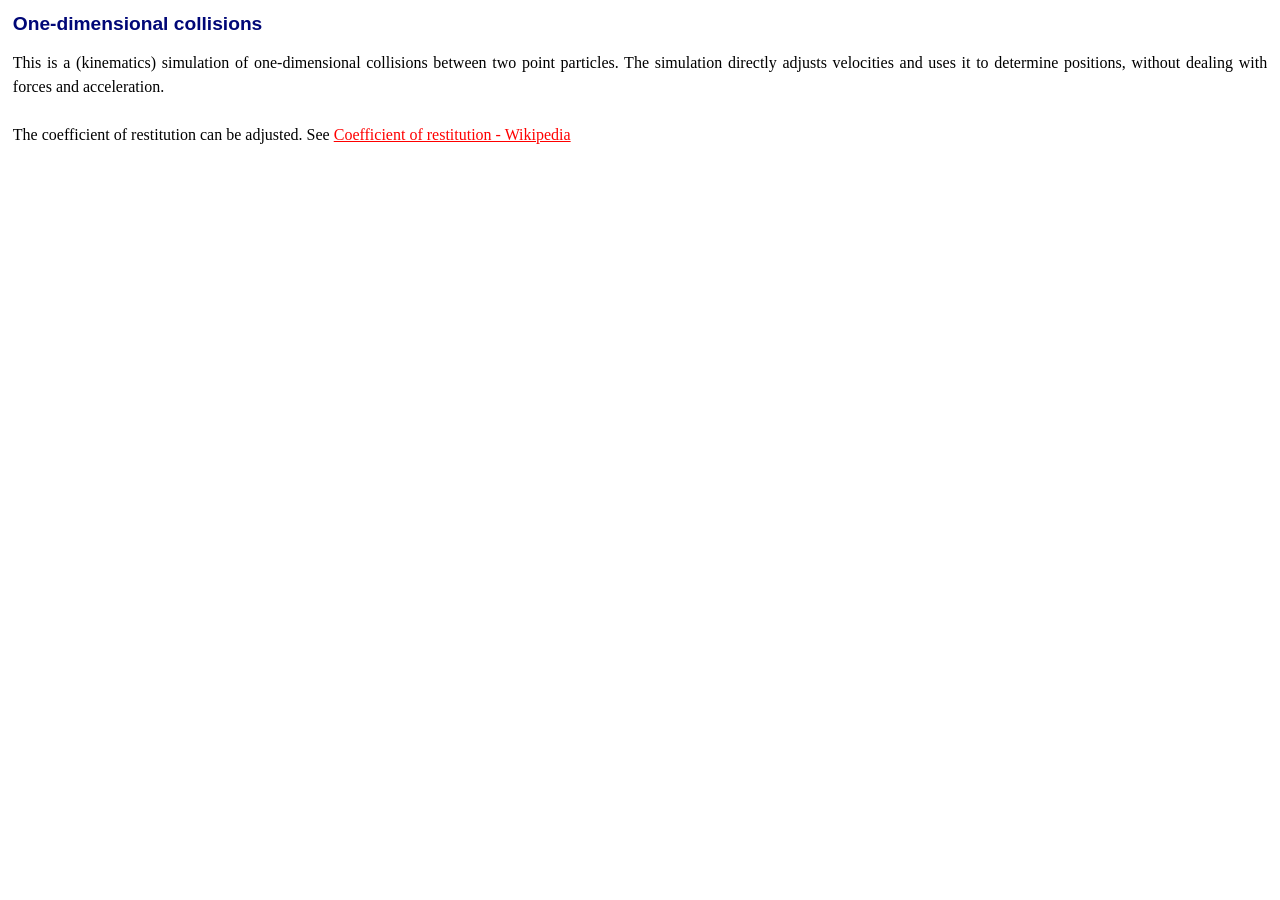
<file: Collisions1D_Intro_1.html>
<html>
  <head>
    <title> Introduction</title>
    <link rel="stylesheet" type="text/css" href="_ejs_library/css/ejss.css"></link>
  </head>
  <body > 

    <h2>
      One-dimensional collisions
    </h2>
    <p style="margin-top: 0">
      This is a (kinematics) simulation of one-dimensional collisions between 
      two point particles. The simulation directly adjusts velocities and uses 
      it to determine positions, without dealing with forces and acceleration.
    </p>
    <p style="margin-top: 0">
      
    </p>
    <p style="margin-top: 0">
      The coefficient of restitution can be adjusted. See
      <a href="https://en.wikipedia.org/wiki/Coefficient_of_restitution">Coefficient 
      of restitution - Wikipedia</a>
    </p>
  </body>
</html>
</file>
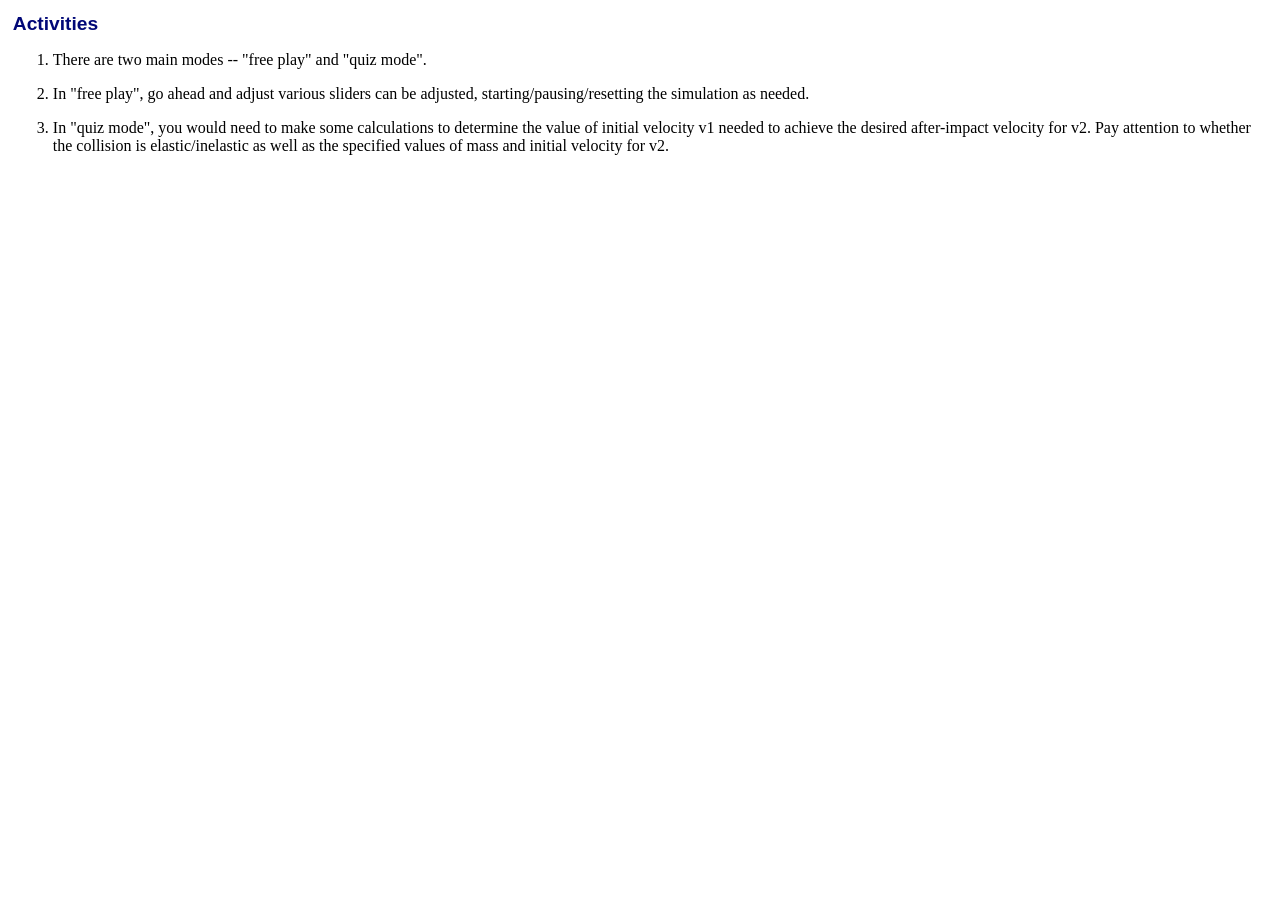
<file: Collisions1D_Intro_2.html>
<html>
  <head>
    <title> Activities</title>
    <link rel="stylesheet" type="text/css" href="_ejs_library/css/ejss.css"></link>
  </head>
  <body > 

    <h2>
      Activities
    </h2>
    <ol>
      <li>
        There are two main modes -- &quot;free play&quot; and &quot;quiz mode&quot;.
      </li>
      <li>
        In &quot;free play&quot;, go ahead and adjust various sliders can be adjusted, 
        starting/pausing/resetting the simulation as needed.
      </li>
      <li>
        In &quot;quiz mode&quot;, you would need to make some calculations to determine 
        the value of initial velocity v1 needed to achieve the desired 
        after-impact velocity for v2. Pay attention to whether the collision 
        is elastic/inelastic as well as the specified values of mass and 
        initial velocity for v2.
      </li>
    </ol>
  
  </body>
</html>
</file>
<file: _ejs_library/css/ejss.css>
﻿/* This defines styles and classes used for OSP-EjsS pages */
body { 
	margin: 1% 1% 1% 1%;
    text-align: justify; 
    font-size: medium; 
    font-family: Georgia, "Times New Roman", Times, serif; 
}
h1, h2, h3, h4, h5, h6 {
  hyphens: none !important;
  -moz-hyphens: none !important;
  -webkit-hyphens: none !important;
  adobe-hyphenate: none !important;
  page-break-after: avoid !important;
  page-break-inside: avoid !important;
  text-indent: 0px;
  text-align: left;
  font-family: Helvetica, Geneva, Arial, SunSans-Regular, sans-serif;}
h1 { text-align: left; color: #0000C8; margin: 0; padding: 0.2em; font-size: 135% !important;}
h2 { text-align: left; color: #000777; font-size: 120% !important; page-break-after: avoid !important;}
h3 { text-align: left; color:navy; font-size: 110% !important; page-break-after: avoid !important;}
h4 { text-align: left; }
h5 { text-align: left; }
h6 { text-align: left; }
li {text-align: left; margin-top: 1em; margin-bottom: 1em;}

p  { 
  -webkit-hyphens: auto;
  -moz-hyphens: auto;
  hyphens: auto;
  hyphenate-after: 3;
  hyphenate-before: 3;
  hyphenate-lines: 2;
  -webkit-hyphenate-after: 3;
  -webkit-hyphenate-before: 3;
  -webkit-hyphenate-lines: 2;
  line-height: 1.5em;
  margin: 0;
  margin-bottom:1.5em;
  text-align: justify;
  orphans: 2;
  widows: 2; }
a:link { color:red}
a:visited { color:fuchsia}
address {
  margin-top: 1em;
  padding-top: 1em;
  border-top: thin dotted 
}

button { font-family: Georgia, "Times New Roman", Times, serif; font-size: 1em; color: black; }

input { font-size: 0.70em; }
input[readonly] {
    background:lightgray;
    color:black;
}
svg { overflow: hidden; }


div.experiment p {
  display: inline;
}


.ArrayPanel, .DataTable {
  border: 1px solid black;
  display: table;
  width: 100%;
}
.ArrayPanel thead, .ArrayPanel tbody {
  float: left;
  width: 100%;
}
.ArrayPanel tbody, .DataTable tbody {
  overflow: auto;
}
.ArrayPanel tr, .DataPanel tr {
  width: 100%;
  display: table;
}
.ArrayPanel th, .DataTable th {
  width: 1%;
  border: 1px solid black;
  text-align: center;
}
.ArrayPanel td, .DataTable td {
  width: 1%;
  border: 1px solid black;
  text-align: right;
}
.ArrayPanel thead, .DataTable thead {
    background: lightgray;
    overflow-y: scroll;
    position: relative;
}

.BoxPanel {
  background : red;
}

._TabbedPanel\.span { display : table;  margin : auto; }

._TabbedPanel\.ul { list-style-type: none; margin: 0; padding: 0; overflow: hidden; }
._TabbedPanel\.li { float: left; text-align: center; margin-top: 0em; margin-bottom: 0em; 
                    border: 1px solid #ccc; border-top-left-radius: 5px; border-top-right-radius: 5px; }
._TabbedPanel\.a { userSelect: none; display: inline-block; color: black; text-align: center; 
                  padding: 7px 8px; text-decoration: none; transition: 0.3s;  font-size: 14px; }
</file>
